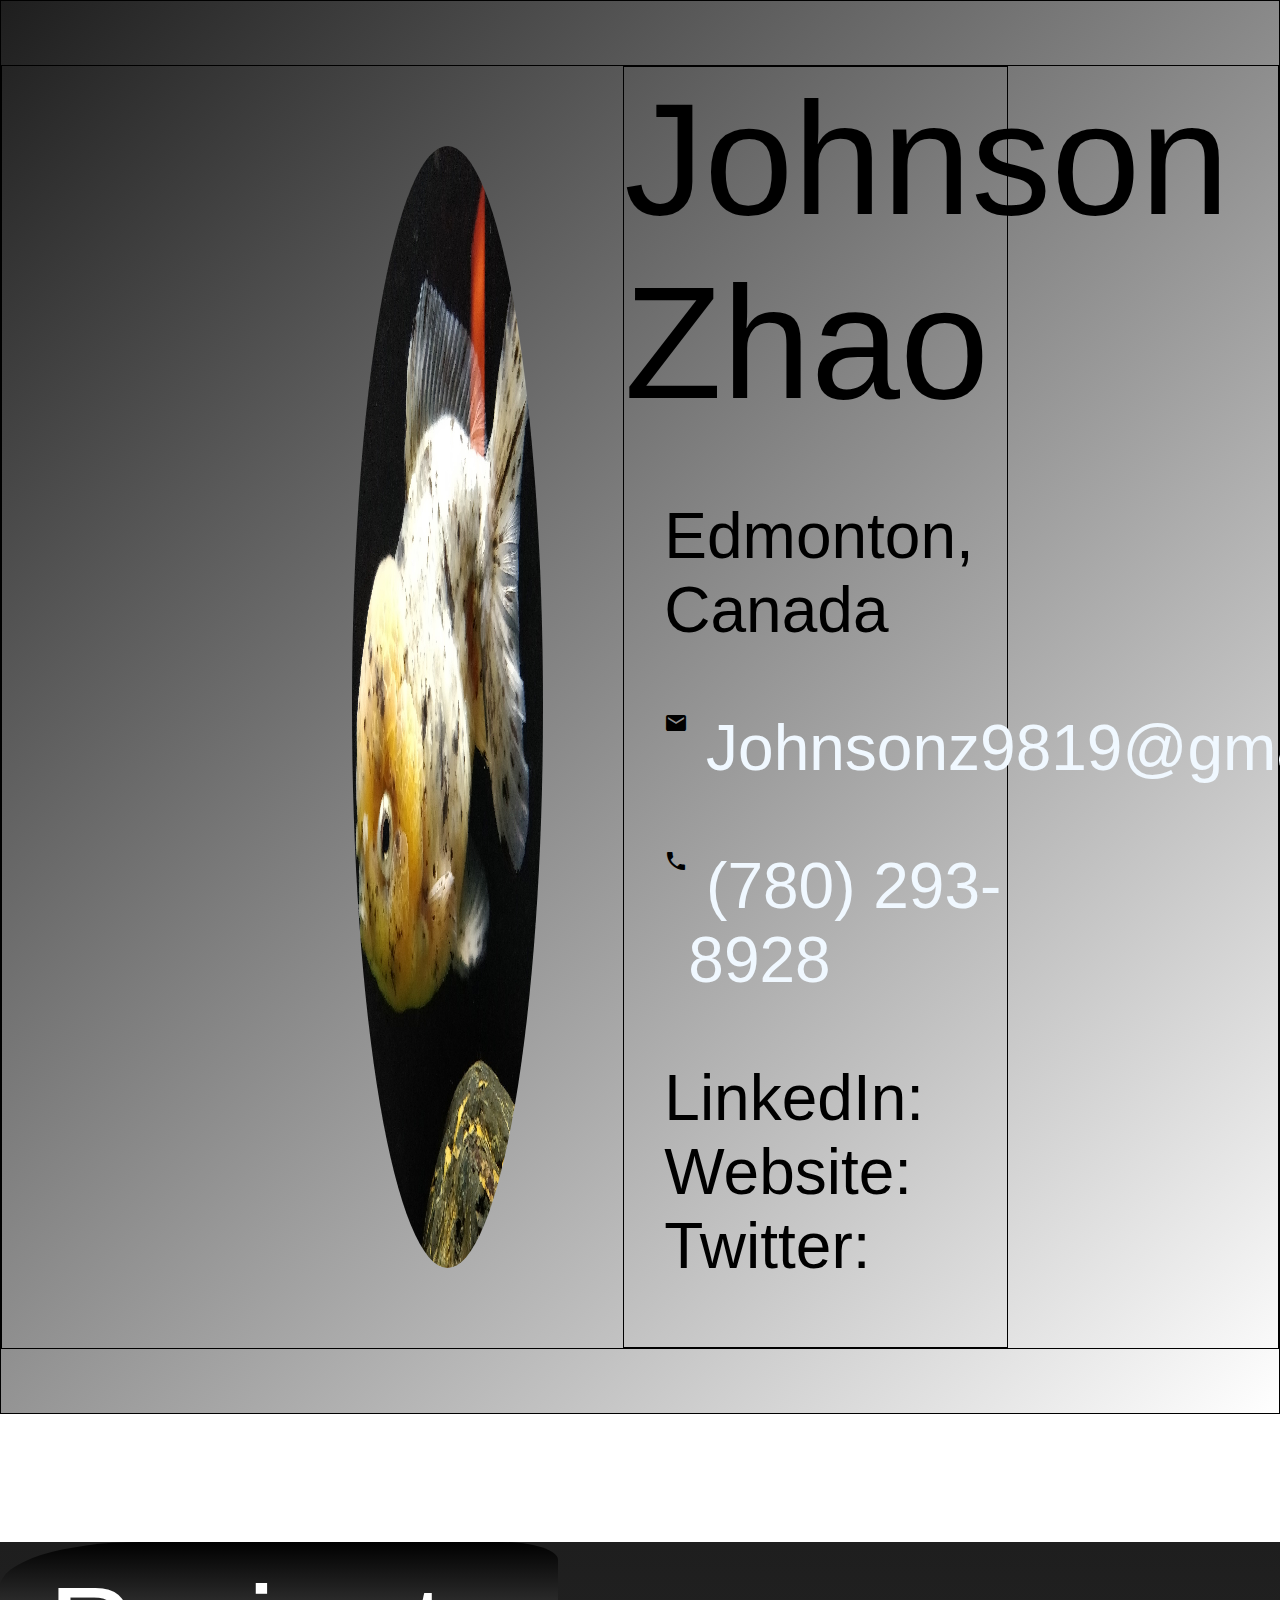
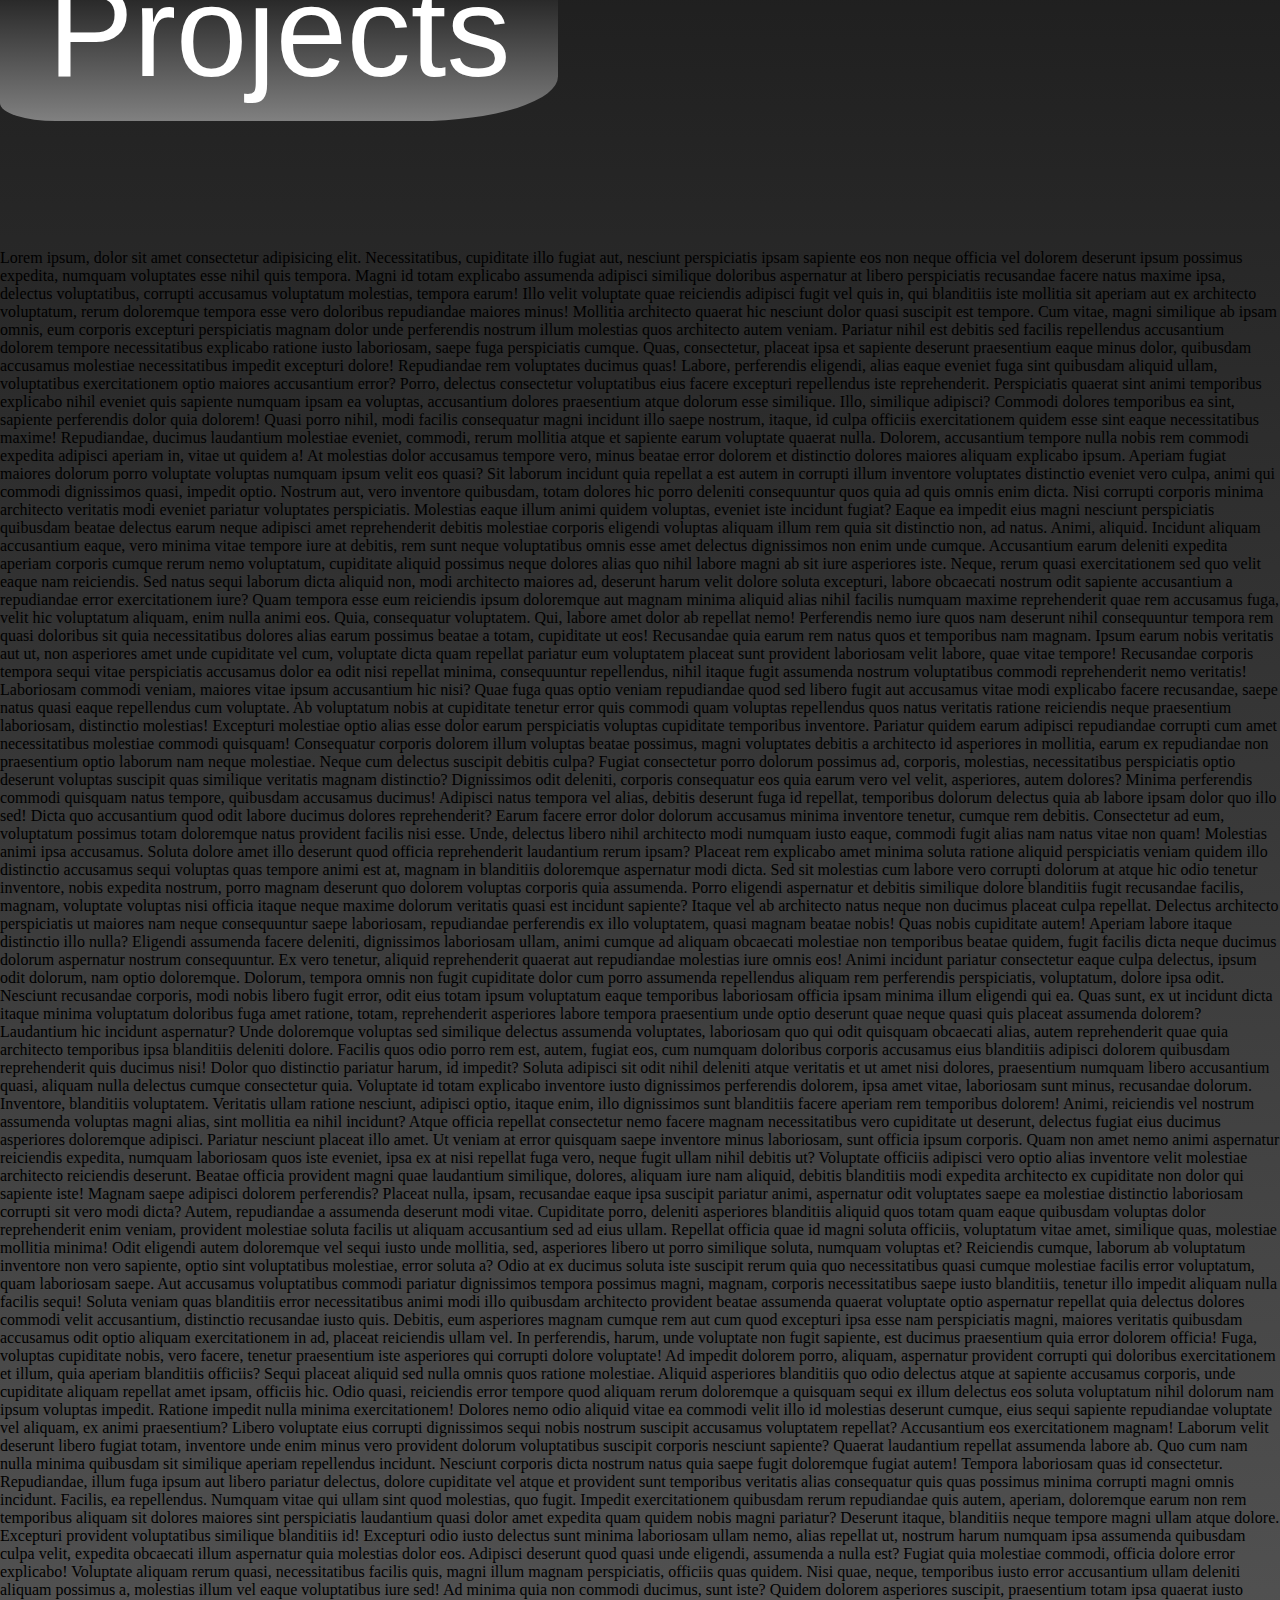
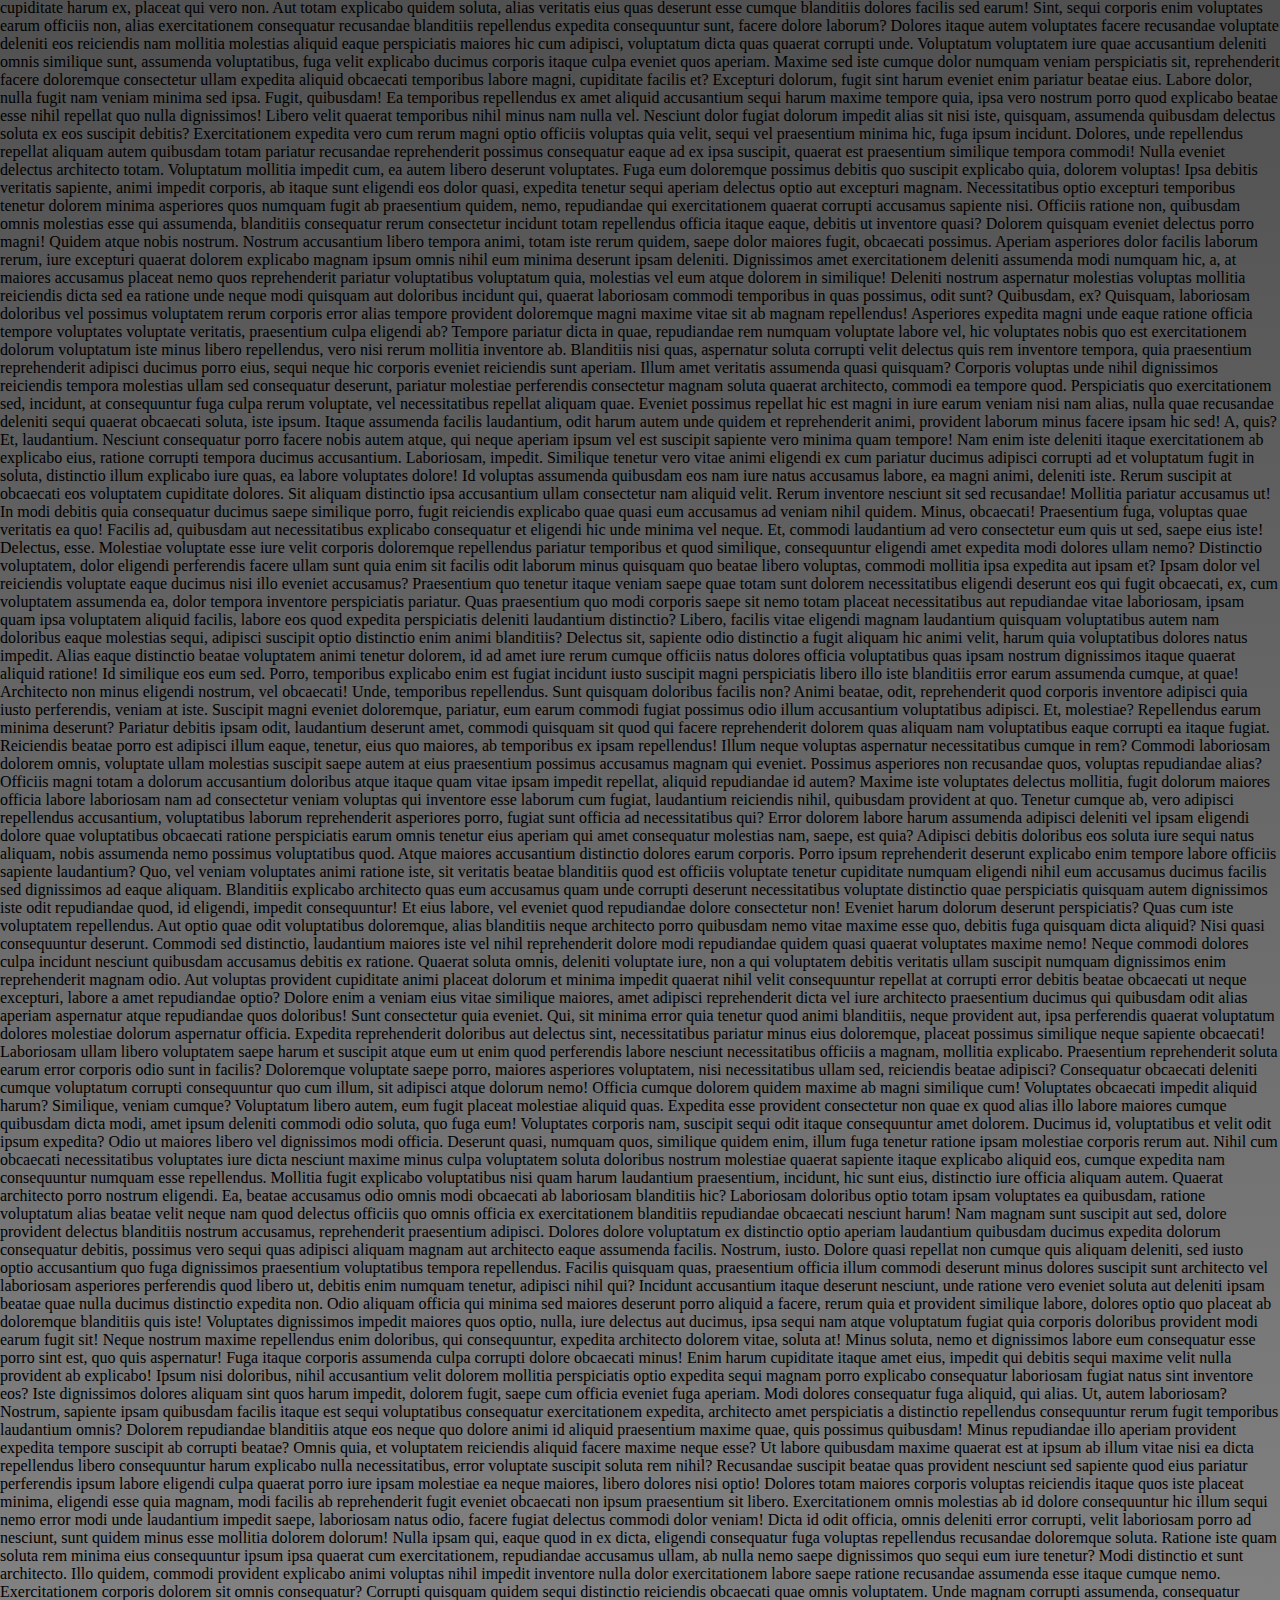
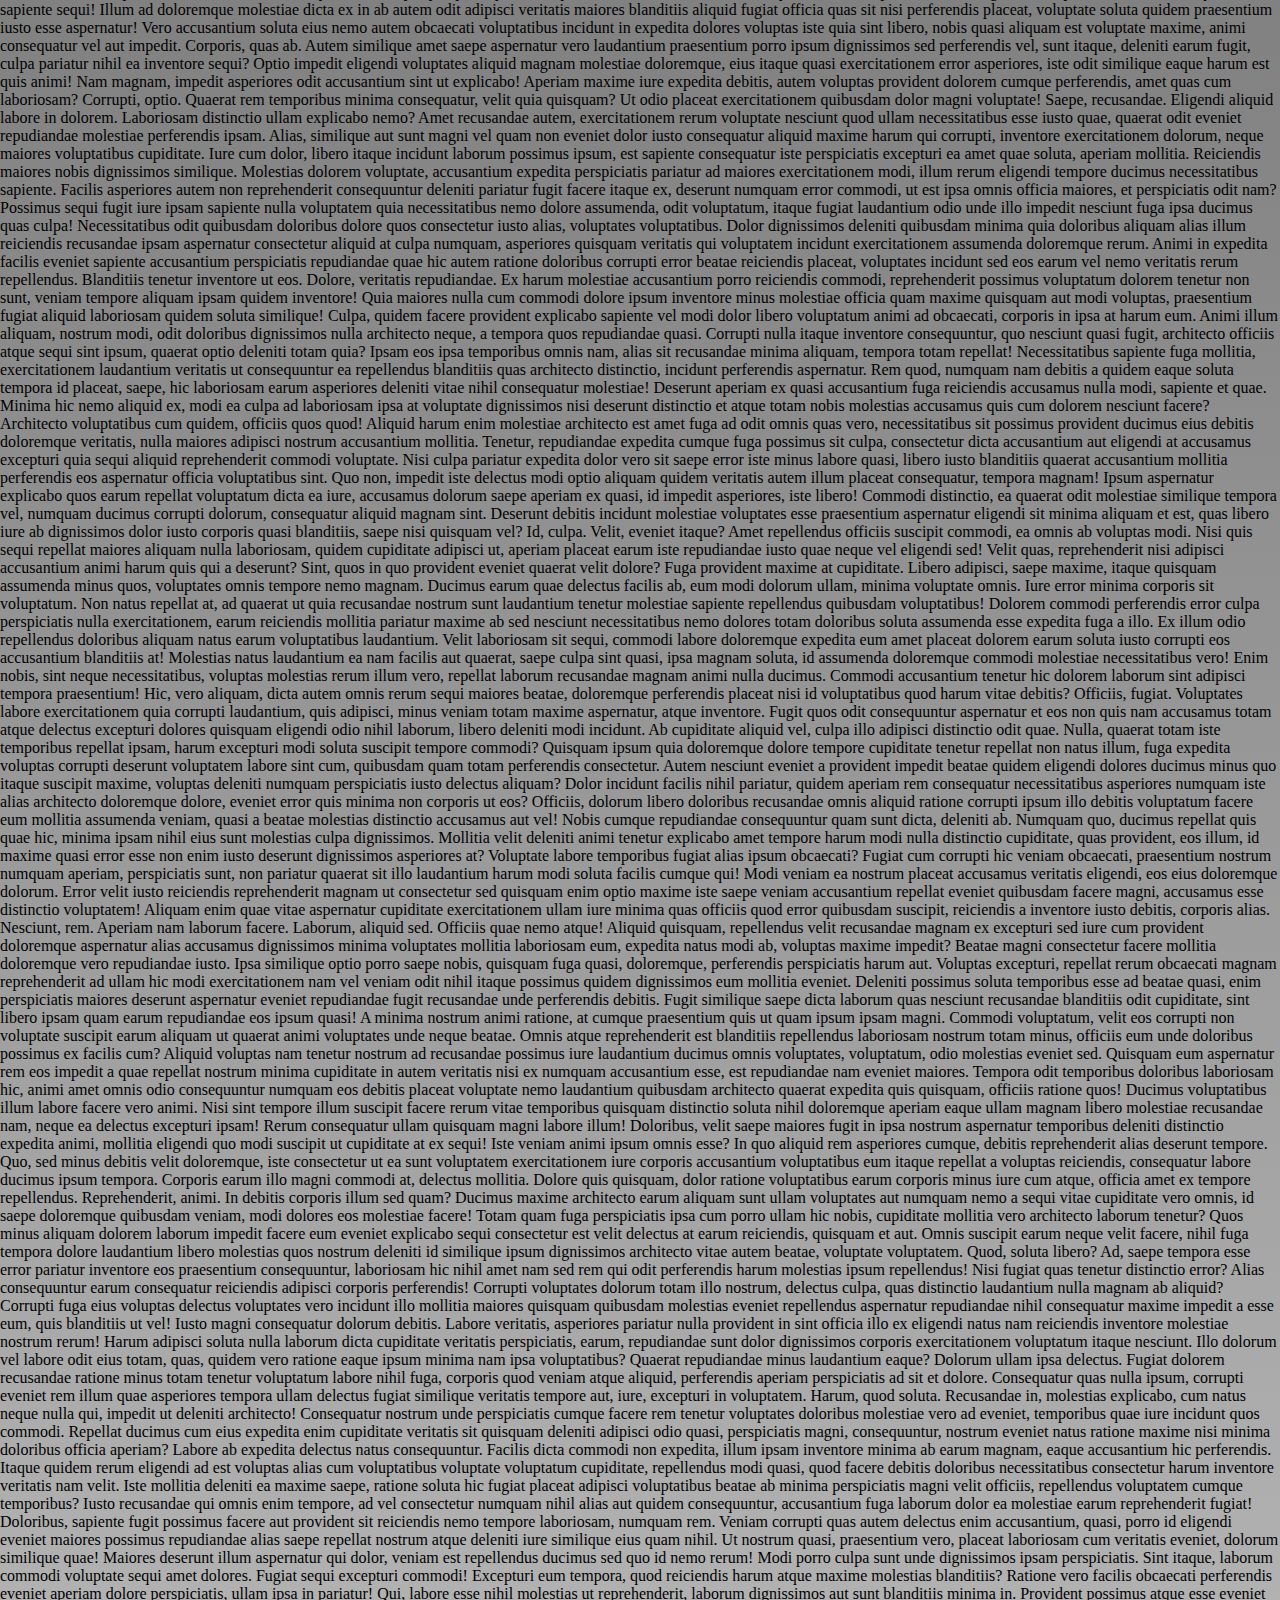
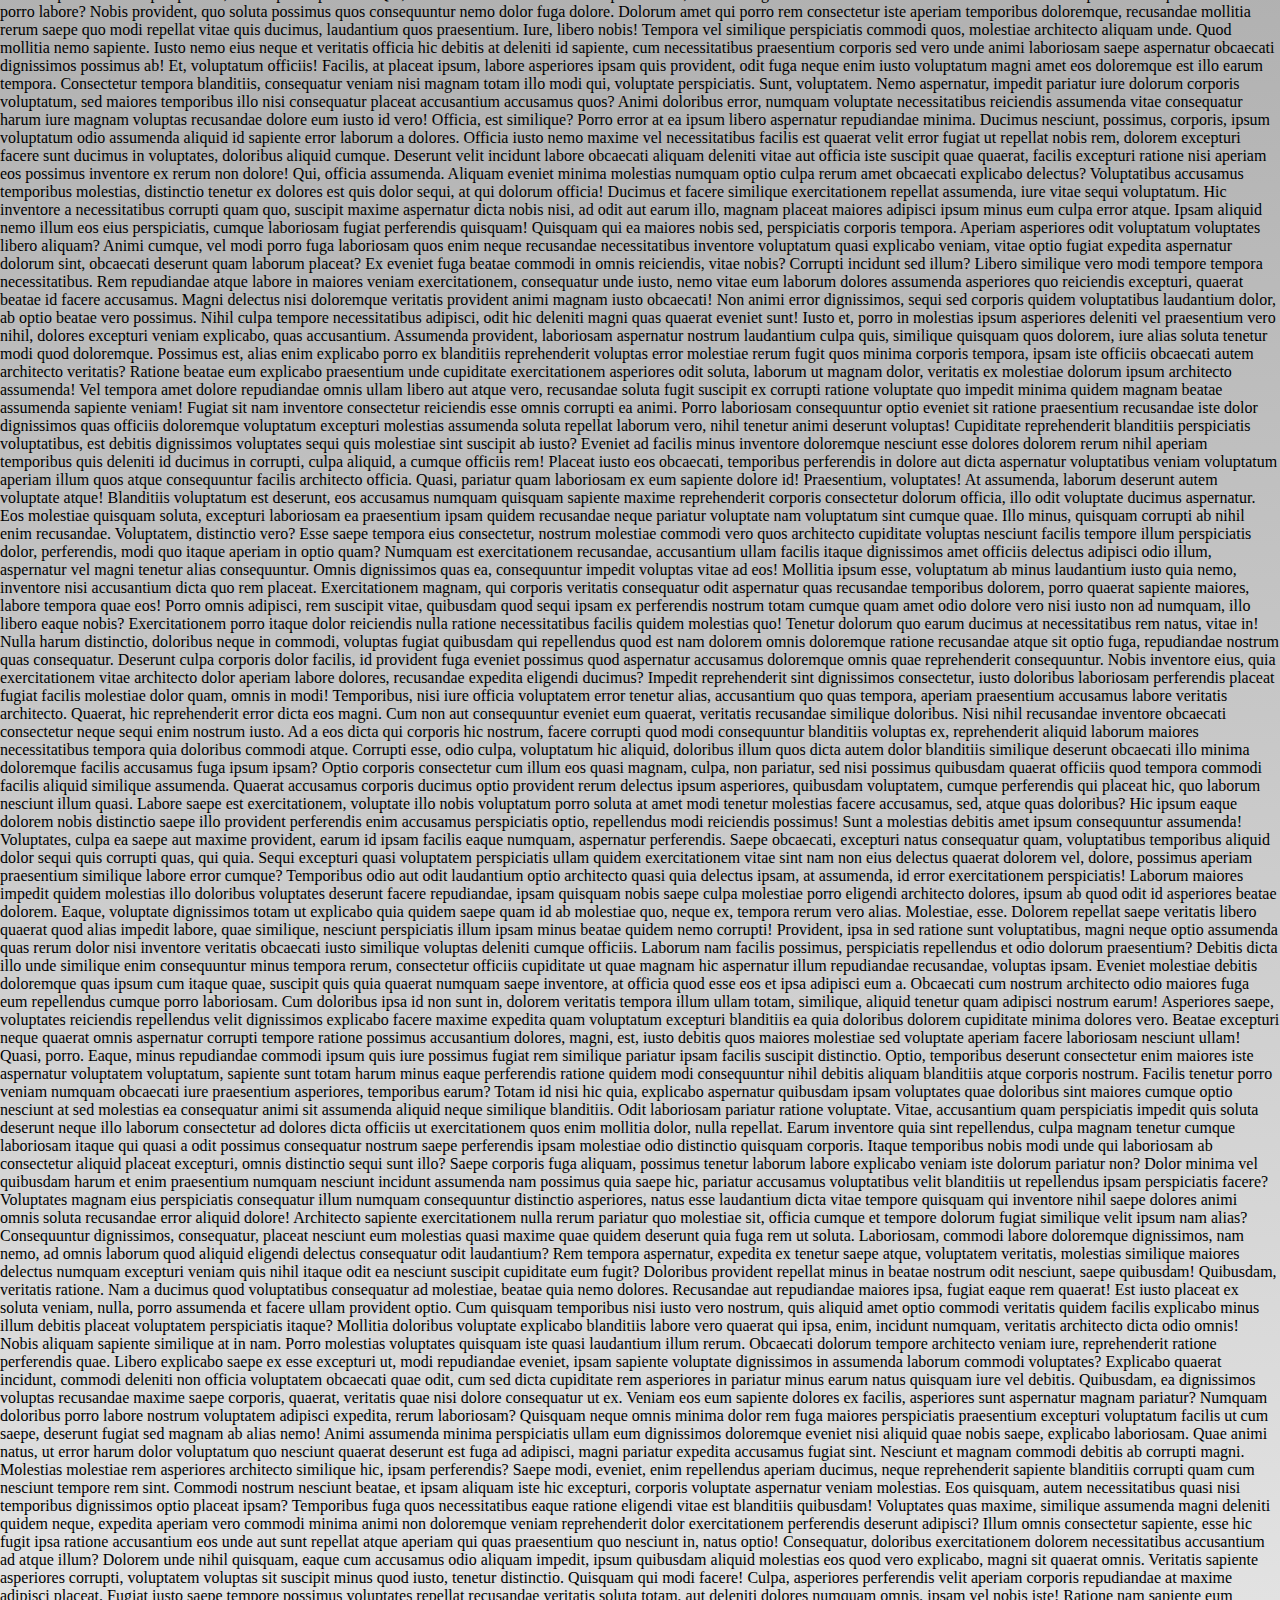
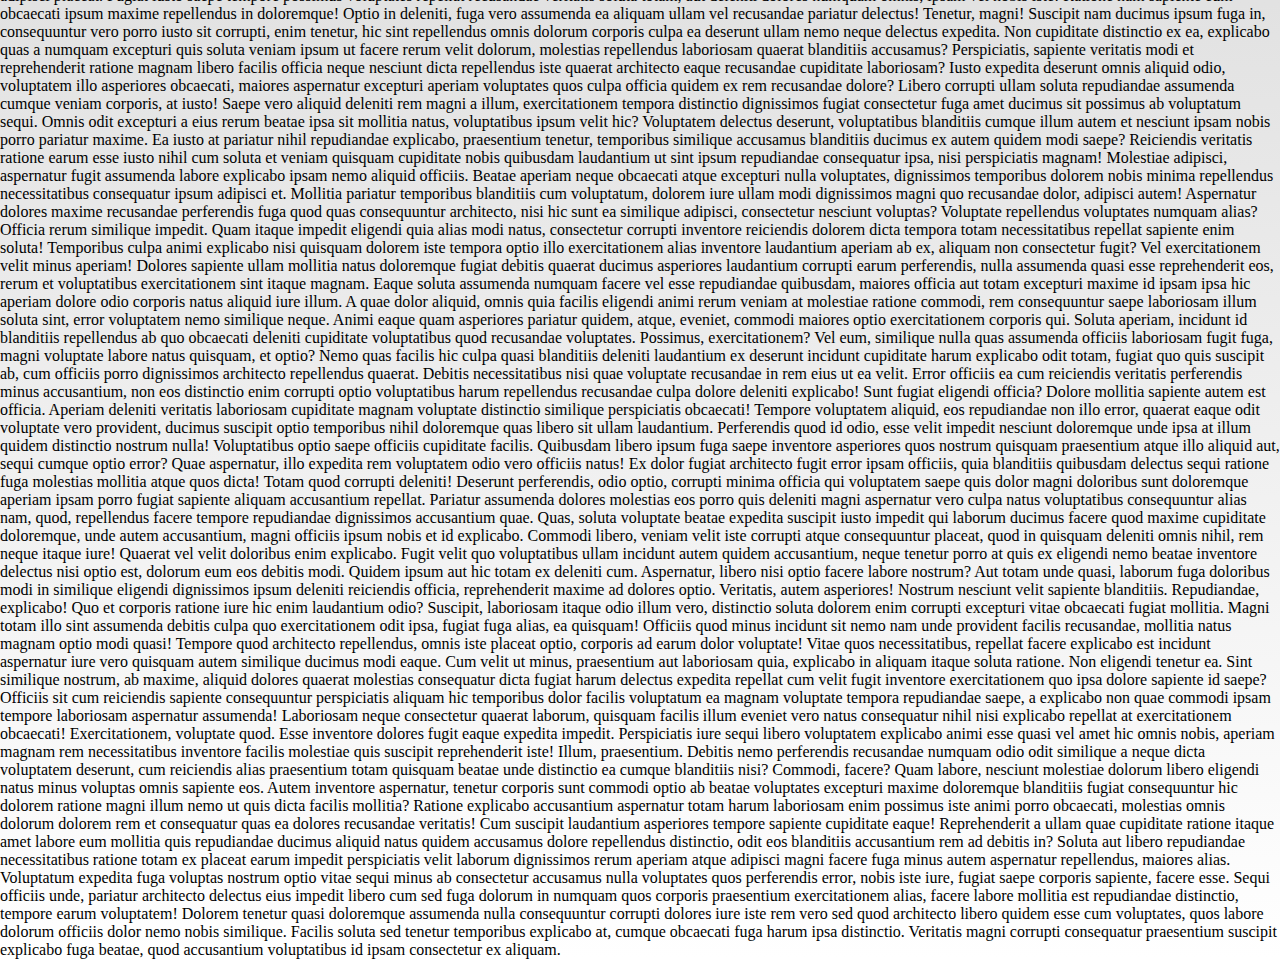
<file: index.html>
<!DOCTYPE html>
<html lang="en">
<head>
    <meta charset="UTF-8">
    <meta http-equiv="X-UA-Compatible" content="IE=edge">
    <meta name="viewport" content="width=device-width, initial-scale=1.0">
    <link rel="stylesheet" href="styles/style.css">
    <link href="https://fonts.googleapis.com/icon?family=Material+Icons"
    rel="stylesheet">
    <title>Index Page</title>
</head>
<body>
    <div class="top_container big-containers  test">
    <div class="top__container-1 test">
        <img class="top__profile-pic" src="images/IMG_20190604_114807.jpg" alt="profile pic">

        <div class="top__personal-info personal-info-font test">
            <div class="top__name">
                Johnson Zhao
            </div>
            <div>
                <ul class="top__contact">
                <li>
                    Edmonton, Canada
                </li>
                <li>
                    <p class="contact-info">
                        <span class="material-icons">email</span> 
                        <a href="mailto: johnsonz9819@gmail.com">&nbspJohnsonz9819@gmail.com</a>
                    </p>
                </li>
                <li>
                    <p class="contact-info">
                        <span class="material-icons">phone</span>
                        <a href="">&nbsp(780) 293-8928</a>
                    </p>
                </li>
                <li>
                    LinkedIn:
                </li>
                <li>
                    Website:
                </li>
                <li> 
                    Twitter:
                </li>
                </ul>
            </div>
        </div>
    </div>
    </div>
    <div class="mid_container big-containers ">
        <p class="rounded-square-1 personal-info-font">
            Projects
        </p>
        <div>
            Lorem ipsum, dolor sit amet consectetur adipisicing elit. Necessitatibus, cupiditate illo fugiat aut, nesciunt perspiciatis ipsam sapiente eos non neque officia vel dolorem deserunt ipsum possimus expedita, numquam voluptates esse nihil quis tempora. Magni id totam explicabo assumenda adipisci similique doloribus aspernatur at libero perspiciatis recusandae facere natus maxime ipsa, delectus voluptatibus, corrupti accusamus voluptatum molestias, tempora earum! Illo velit voluptate quae reiciendis adipisci fugit vel quis in, qui blanditiis iste mollitia sit aperiam aut ex architecto voluptatum, rerum doloremque tempora esse vero doloribus repudiandae maiores minus! Mollitia architecto quaerat hic nesciunt dolor quasi suscipit est tempore. Cum vitae, magni similique ab ipsam omnis, eum corporis excepturi perspiciatis magnam dolor unde perferendis nostrum illum molestias quos architecto autem veniam. Pariatur nihil est debitis sed facilis repellendus accusantium dolorem tempore necessitatibus explicabo ratione iusto laboriosam, saepe fuga perspiciatis cumque. Quas, consectetur, placeat ipsa et sapiente deserunt praesentium eaque minus dolor, quibusdam accusamus molestiae necessitatibus impedit excepturi dolore! Repudiandae rem voluptates ducimus quas! Labore, perferendis eligendi, alias eaque eveniet fuga sint quibusdam aliquid ullam, voluptatibus exercitationem optio maiores accusantium error? Porro, delectus consectetur voluptatibus eius facere excepturi repellendus iste reprehenderit. Perspiciatis quaerat sint animi temporibus explicabo nihil eveniet quis sapiente numquam ipsam ea voluptas, accusantium dolores praesentium atque dolorum esse similique. Illo, similique adipisci? Commodi dolores temporibus ea sint, sapiente perferendis dolor quia dolorem! Quasi porro nihil, modi facilis consequatur magni incidunt illo saepe nostrum, itaque, id culpa officiis exercitationem quidem esse sint eaque necessitatibus maxime! Repudiandae, ducimus laudantium molestiae eveniet, commodi, rerum mollitia atque et sapiente earum voluptate quaerat nulla. Dolorem, accusantium tempore nulla nobis rem commodi expedita adipisci aperiam in, vitae ut quidem a! At molestias dolor accusamus tempore vero, minus beatae error dolorem et distinctio dolores maiores aliquam explicabo ipsum. Aperiam fugiat maiores dolorum porro voluptate voluptas numquam ipsum velit eos quasi? Sit laborum incidunt quia repellat a est autem in corrupti illum inventore voluptates distinctio eveniet vero culpa, animi qui commodi dignissimos quasi, impedit optio. Nostrum aut, vero inventore quibusdam, totam dolores hic porro deleniti consequuntur quos quia ad quis omnis enim dicta. Nisi corrupti corporis minima architecto veritatis modi eveniet pariatur voluptates perspiciatis. Molestias eaque illum animi quidem voluptas, eveniet iste incidunt fugiat? Eaque ea impedit eius magni nesciunt perspiciatis quibusdam beatae delectus earum neque adipisci amet reprehenderit debitis molestiae corporis eligendi voluptas aliquam illum rem quia sit distinctio non, ad natus. Animi, aliquid. Incidunt aliquam accusantium eaque, vero minima vitae tempore iure at debitis, rem sunt neque voluptatibus omnis esse amet delectus dignissimos non enim unde cumque. Accusantium earum deleniti expedita aperiam corporis cumque rerum nemo voluptatum, cupiditate aliquid possimus neque dolores alias quo nihil labore magni ab sit iure asperiores iste. Neque, rerum quasi exercitationem sed quo velit eaque nam reiciendis. Sed natus sequi laborum dicta aliquid non, modi architecto maiores ad, deserunt harum velit dolore soluta excepturi, labore obcaecati nostrum odit sapiente accusantium a repudiandae error exercitationem iure? Quam tempora esse eum reiciendis ipsum doloremque aut magnam minima aliquid alias nihil facilis numquam maxime reprehenderit quae rem accusamus fuga, velit hic voluptatum aliquam, enim nulla animi eos. Quia, consequatur voluptatem. Qui, labore amet dolor ab repellat nemo! Perferendis nemo iure quos nam deserunt nihil consequuntur tempora rem quasi doloribus sit quia necessitatibus dolores alias earum possimus beatae a totam, cupiditate ut eos! Recusandae quia earum rem natus quos et temporibus nam magnam. Ipsum earum nobis veritatis aut ut, non asperiores amet unde cupiditate vel cum, voluptate dicta quam repellat pariatur eum voluptatem placeat sunt provident laboriosam velit labore, quae vitae tempore! Recusandae corporis tempora sequi vitae perspiciatis accusamus dolor ea odit nisi repellat minima, consequuntur repellendus, nihil itaque fugit assumenda nostrum voluptatibus commodi reprehenderit nemo veritatis! Laboriosam commodi veniam, maiores vitae ipsum accusantium hic nisi? Quae fuga quas optio veniam repudiandae quod sed libero fugit aut accusamus vitae modi explicabo facere recusandae, saepe natus quasi eaque repellendus cum voluptate. Ab voluptatum nobis at cupiditate tenetur error quis commodi quam voluptas repellendus quos natus veritatis ratione reiciendis neque praesentium laboriosam, distinctio molestias! Excepturi molestiae optio alias esse dolor earum perspiciatis voluptas cupiditate temporibus inventore. Pariatur quidem earum adipisci repudiandae corrupti cum amet necessitatibus molestiae commodi quisquam! Consequatur corporis dolorem illum voluptas beatae possimus, magni voluptates debitis a architecto id asperiores in mollitia, earum ex repudiandae non praesentium optio laborum nam neque molestiae. Neque cum delectus suscipit debitis culpa? Fugiat consectetur porro dolorum possimus ad, corporis, molestias, necessitatibus perspiciatis optio deserunt voluptas suscipit quas similique veritatis magnam distinctio? Dignissimos odit deleniti, corporis consequatur eos quia earum vero vel velit, asperiores, autem dolores? Minima perferendis commodi quisquam natus tempore, quibusdam accusamus ducimus! Adipisci natus tempora vel alias, debitis deserunt fuga id repellat, temporibus dolorum delectus quia ab labore ipsam dolor quo illo sed! Dicta quo accusantium quod odit labore ducimus dolores reprehenderit? Earum facere error dolor dolorum accusamus minima inventore tenetur, cumque rem debitis. Consectetur ad eum, voluptatum possimus totam doloremque natus provident facilis nisi esse. Unde, delectus libero nihil architecto modi numquam iusto eaque, commodi fugit alias nam natus vitae non quam! Molestias animi ipsa accusamus. Soluta dolore amet illo deserunt quod officia reprehenderit laudantium rerum ipsam? Placeat rem explicabo amet minima soluta ratione aliquid perspiciatis veniam quidem illo distinctio accusamus sequi voluptas quas tempore animi est at, magnam in blanditiis doloremque aspernatur modi dicta. Sed sit molestias cum labore vero corrupti dolorum at atque hic odio tenetur inventore, nobis expedita nostrum, porro magnam deserunt quo dolorem voluptas corporis quia assumenda. Porro eligendi aspernatur et debitis similique dolore blanditiis fugit recusandae facilis, magnam, voluptate voluptas nisi officia itaque neque maxime dolorum veritatis quasi est incidunt sapiente? Itaque vel ab architecto natus neque non ducimus placeat culpa repellat. Delectus architecto perspiciatis ut maiores nam neque consequuntur saepe laboriosam, repudiandae perferendis ex illo voluptatem, quasi magnam beatae nobis! Quas nobis cupiditate autem! Aperiam labore itaque distinctio illo nulla? Eligendi assumenda facere deleniti, dignissimos laboriosam ullam, animi cumque ad aliquam obcaecati molestiae non temporibus beatae quidem, fugit facilis dicta neque ducimus dolorum aspernatur nostrum consequuntur. Ex vero tenetur, aliquid reprehenderit quaerat aut repudiandae molestias iure omnis eos! Animi incidunt pariatur consectetur eaque culpa delectus, ipsum odit dolorum, nam optio doloremque. Dolorum, tempora omnis non fugit cupiditate dolor cum porro assumenda repellendus aliquam rem perferendis perspiciatis, voluptatum, dolore ipsa odit. Nesciunt recusandae corporis, modi nobis libero fugit error, odit eius totam ipsum voluptatum eaque temporibus laboriosam officia ipsam minima illum eligendi qui ea. Quas sunt, ex ut incidunt dicta itaque minima voluptatum doloribus fuga amet ratione, totam, reprehenderit asperiores labore tempora praesentium unde optio deserunt quae neque quasi quis placeat assumenda dolorem? Laudantium hic incidunt aspernatur? Unde doloremque voluptas sed similique delectus assumenda voluptates, laboriosam quo qui odit quisquam obcaecati alias, autem reprehenderit quae quia architecto temporibus ipsa blanditiis deleniti dolore. Facilis quos odio porro rem est, autem, fugiat eos, cum numquam doloribus corporis accusamus eius blanditiis adipisci dolorem quibusdam reprehenderit quis ducimus nisi! Dolor quo distinctio pariatur harum, id impedit? Soluta adipisci sit odit nihil deleniti atque veritatis et ut amet nisi dolores, praesentium numquam libero accusantium quasi, aliquam nulla delectus cumque consectetur quia. Voluptate id totam explicabo inventore iusto dignissimos perferendis dolorem, ipsa amet vitae, laboriosam sunt minus, recusandae dolorum. Inventore, blanditiis voluptatem. Veritatis ullam ratione nesciunt, adipisci optio, itaque enim, illo dignissimos sunt blanditiis facere aperiam rem temporibus dolorem! Animi, reiciendis vel nostrum assumenda voluptas magni alias, sint mollitia ea nihil incidunt? Atque officia repellat consectetur nemo facere magnam necessitatibus vero cupiditate ut deserunt, delectus fugiat eius ducimus asperiores doloremque adipisci. Pariatur nesciunt placeat illo amet. Ut veniam at error quisquam saepe inventore minus laboriosam, sunt officia ipsum corporis. Quam non amet nemo animi aspernatur reiciendis expedita, numquam laboriosam quos iste eveniet, ipsa ex at nisi repellat fuga vero, neque fugit ullam nihil debitis ut? Voluptate officiis adipisci vero optio alias inventore velit molestiae architecto reiciendis deserunt. Beatae officia provident magni quae laudantium similique, dolores, aliquam iure nam aliquid, debitis blanditiis modi expedita architecto ex cupiditate non dolor qui sapiente iste! Magnam saepe adipisci dolorem perferendis? Placeat nulla, ipsam, recusandae eaque ipsa suscipit pariatur animi, aspernatur odit voluptates saepe ea molestiae distinctio laboriosam corrupti sit vero modi dicta? Autem, repudiandae a assumenda deserunt modi vitae. Cupiditate porro, deleniti asperiores blanditiis aliquid quos totam quam eaque quibusdam voluptas dolor reprehenderit enim veniam, provident molestiae soluta facilis ut aliquam accusantium sed ad eius ullam. Repellat officia quae id magni soluta officiis, voluptatum vitae amet, similique quas, molestiae mollitia minima! Odit eligendi autem doloremque vel sequi iusto unde mollitia, sed, asperiores libero ut porro similique soluta, numquam voluptas et? Reiciendis cumque, laborum ab voluptatum inventore non vero sapiente, optio sint voluptatibus molestiae, error soluta a? Odio at ex ducimus soluta iste suscipit rerum quia quo necessitatibus quasi cumque molestiae facilis error voluptatum, quam laboriosam saepe. Aut accusamus voluptatibus commodi pariatur dignissimos tempora possimus magni, magnam, corporis necessitatibus saepe iusto blanditiis, tenetur illo impedit aliquam nulla facilis sequi! Soluta veniam quas blanditiis error necessitatibus animi modi illo quibusdam architecto provident beatae assumenda quaerat voluptate optio aspernatur repellat quia delectus dolores commodi velit accusantium, distinctio recusandae iusto quis. Debitis, eum asperiores magnam cumque rem aut cum quod excepturi ipsa esse nam perspiciatis magni, maiores veritatis quibusdam accusamus odit optio aliquam exercitationem in ad, placeat reiciendis ullam vel. In perferendis, harum, unde voluptate non fugit sapiente, est ducimus praesentium quia error dolorem officia! Fuga, voluptas cupiditate nobis, vero facere, tenetur praesentium iste asperiores qui corrupti dolore voluptate! Ad impedit dolorem porro, aliquam, aspernatur provident corrupti qui doloribus exercitationem et illum, quia aperiam blanditiis officiis? Sequi placeat aliquid sed nulla omnis quos ratione molestiae. Aliquid asperiores blanditiis quo odio delectus atque at sapiente accusamus corporis, unde cupiditate aliquam repellat amet ipsam, officiis hic. Odio quasi, reiciendis error tempore quod aliquam rerum doloremque a quisquam sequi ex illum delectus eos soluta voluptatum nihil dolorum nam ipsum voluptas impedit. Ratione impedit nulla minima exercitationem! Dolores nemo odio aliquid vitae ea commodi velit illo id molestias deserunt cumque, eius sequi sapiente repudiandae voluptate vel aliquam, ex animi praesentium? Libero voluptate eius corrupti dignissimos sequi nobis nostrum suscipit accusamus voluptatem repellat? Accusantium eos exercitationem magnam! Laborum velit deserunt libero fugiat totam, inventore unde enim minus vero provident dolorum voluptatibus suscipit corporis nesciunt sapiente? Quaerat laudantium repellat assumenda labore ab. Quo cum nam nulla minima quibusdam sit similique aperiam repellendus incidunt. Nesciunt corporis dicta nostrum natus quia saepe fugit doloremque fugiat autem! Tempora laboriosam quas id consectetur. Repudiandae, illum fuga ipsum aut libero pariatur delectus, dolore cupiditate vel atque et provident sunt temporibus veritatis alias consequatur quis quas possimus minima corrupti magni omnis incidunt. Facilis, ea repellendus. Numquam vitae qui ullam sint quod molestias, quo fugit. Impedit exercitationem quibusdam rerum repudiandae quis autem, aperiam, doloremque earum non rem temporibus aliquam sit dolores maiores sint perspiciatis laudantium quasi dolor amet expedita quam quidem nobis magni pariatur? Deserunt itaque, blanditiis neque tempore magni ullam atque dolore. Excepturi provident voluptatibus similique blanditiis id! Excepturi odio iusto delectus sunt minima laboriosam ullam nemo, alias repellat ut, nostrum harum numquam ipsa assumenda quibusdam culpa velit, expedita obcaecati illum aspernatur quia molestias dolor eos. Adipisci deserunt quod quasi unde eligendi, assumenda a nulla est? Fugiat quia molestiae commodi, officia dolore error explicabo! Voluptate aliquam rerum quasi, necessitatibus facilis quis, magni illum magnam perspiciatis, officiis quas quidem. Nisi quae, neque, temporibus iusto error accusantium ullam deleniti aliquam possimus a, molestias illum vel eaque voluptatibus iure sed! Ad minima quia non commodi ducimus, sunt iste? Quidem dolorem asperiores suscipit, praesentium totam ipsa quaerat iusto cupiditate harum ex, placeat qui vero non. Aut totam explicabo quidem soluta, alias veritatis eius quas deserunt esse cumque blanditiis dolores facilis sed earum! Sint, sequi corporis enim voluptates earum officiis non, alias exercitationem consequatur recusandae blanditiis repellendus expedita consequuntur sunt, facere dolore laborum? Dolores itaque autem voluptates facere recusandae voluptate deleniti eos reiciendis nam mollitia molestias aliquid eaque perspiciatis maiores hic cum adipisci, voluptatum dicta quas quaerat corrupti unde. Voluptatum voluptatem iure quae accusantium deleniti omnis similique sunt, assumenda voluptatibus, fuga velit explicabo ducimus corporis itaque culpa eveniet quos aperiam. Maxime sed iste cumque dolor numquam veniam perspiciatis sit, reprehenderit facere doloremque consectetur ullam expedita aliquid obcaecati temporibus labore magni, cupiditate facilis et? Excepturi dolorum, fugit sint harum eveniet enim pariatur beatae eius. Labore dolor, nulla fugit nam veniam minima sed ipsa. Fugit, quibusdam! Ea temporibus repellendus ex amet aliquid accusantium sequi harum maxime tempore quia, ipsa vero nostrum porro quod explicabo beatae esse nihil repellat quo nulla dignissimos! Libero velit quaerat temporibus nihil minus nam nulla vel. Nesciunt dolor fugiat dolorum impedit alias sit nisi iste, quisquam, assumenda quibusdam delectus soluta ex eos suscipit debitis? Exercitationem expedita vero cum rerum magni optio officiis voluptas quia velit, sequi vel praesentium minima hic, fuga ipsum incidunt. Dolores, unde repellendus repellat aliquam autem quibusdam totam pariatur recusandae reprehenderit possimus consequatur eaque ad ex ipsa suscipit, quaerat est praesentium similique tempora commodi! Nulla eveniet delectus architecto totam. Voluptatum mollitia impedit cum, ea autem libero deserunt voluptates. Fuga eum doloremque possimus debitis quo suscipit explicabo quia, dolorem voluptas! Ipsa debitis veritatis sapiente, animi impedit corporis, ab itaque sunt eligendi eos dolor quasi, expedita tenetur sequi aperiam delectus optio aut excepturi magnam. Necessitatibus optio excepturi temporibus tenetur dolorem minima asperiores quos numquam fugit ab praesentium quidem, nemo, repudiandae qui exercitationem quaerat corrupti accusamus sapiente nisi. Officiis ratione non, quibusdam omnis molestias esse qui assumenda, blanditiis consequatur rerum consectetur incidunt totam repellendus officia itaque eaque, debitis ut inventore quasi? Dolorem quisquam eveniet delectus porro magni! Quidem atque nobis nostrum. Nostrum accusantium libero tempora animi, totam iste rerum quidem, saepe dolor maiores fugit, obcaecati possimus. Aperiam asperiores dolor facilis laborum rerum, iure excepturi quaerat dolorem explicabo magnam ipsum omnis nihil eum minima deserunt ipsam deleniti. Dignissimos amet exercitationem deleniti assumenda modi numquam hic, a, at maiores accusamus placeat nemo quos reprehenderit pariatur voluptatibus voluptatum quia, molestias vel eum atque dolorem in similique! Deleniti nostrum aspernatur molestias voluptas mollitia reiciendis dicta sed ea ratione unde neque modi quisquam aut doloribus incidunt qui, quaerat laboriosam commodi temporibus in quas possimus, odit sunt? Quibusdam, ex? Quisquam, laboriosam doloribus vel possimus voluptatem rerum corporis error alias tempore provident doloremque magni maxime vitae sit ab magnam repellendus! Asperiores expedita magni unde eaque ratione officia tempore voluptates voluptate veritatis, praesentium culpa eligendi ab? Tempore pariatur dicta in quae, repudiandae rem numquam voluptate labore vel, hic voluptates nobis quo est exercitationem dolorum voluptatum iste minus libero repellendus, vero nisi rerum mollitia inventore ab. Blanditiis nisi quas, aspernatur soluta corrupti velit delectus quis rem inventore tempora, quia praesentium reprehenderit adipisci ducimus porro eius, sequi neque hic corporis eveniet reiciendis sunt aperiam. Illum amet veritatis assumenda quasi quisquam? Corporis voluptas unde nihil dignissimos reiciendis tempora molestias ullam sed consequatur deserunt, pariatur molestiae perferendis consectetur magnam soluta quaerat architecto, commodi ea tempore quod. Perspiciatis quo exercitationem sed, incidunt, at consequuntur fuga culpa rerum voluptate, vel necessitatibus repellat aliquam quae. Eveniet possimus repellat hic est magni in iure earum veniam nisi nam alias, nulla quae recusandae deleniti sequi quaerat obcaecati soluta, iste ipsum. Itaque assumenda facilis laudantium, odit harum autem unde quidem et reprehenderit animi, provident laborum minus facere ipsam hic sed! A, quis? Et, laudantium. Nesciunt consequatur porro facere nobis autem atque, qui neque aperiam ipsum vel est suscipit sapiente vero minima quam tempore! Nam enim iste deleniti itaque exercitationem ab explicabo eius, ratione corrupti tempora ducimus accusantium. Laboriosam, impedit. Similique tenetur vero vitae animi eligendi ex cum pariatur ducimus adipisci corrupti ad et voluptatum fugit in soluta, distinctio illum explicabo iure quas, ea labore voluptates dolore! Id voluptas assumenda quibusdam eos nam iure natus accusamus labore, ea magni animi, deleniti iste. Rerum suscipit at obcaecati eos voluptatem cupiditate dolores. Sit aliquam distinctio ipsa accusantium ullam consectetur nam aliquid velit. Rerum inventore nesciunt sit sed recusandae! Mollitia pariatur accusamus ut! In modi debitis quia consequatur ducimus saepe similique porro, fugit reiciendis explicabo quae quasi eum accusamus ad veniam nihil quidem. Minus, obcaecati! Praesentium fuga, voluptas quae veritatis ea quo! Facilis ad, quibusdam aut necessitatibus explicabo consequatur et eligendi hic unde minima vel neque. Et, commodi laudantium ad vero consectetur eum quis ut sed, saepe eius iste! Delectus, esse. Molestiae voluptate esse iure velit corporis doloremque repellendus pariatur temporibus et quod similique, consequuntur eligendi amet expedita modi dolores ullam nemo? Distinctio voluptatem, dolor eligendi perferendis facere ullam sunt quia enim sit facilis odit laborum minus quisquam quo beatae libero voluptas, commodi mollitia ipsa expedita aut ipsam et? Ipsam dolor vel reiciendis voluptate eaque ducimus nisi illo eveniet accusamus? Praesentium quo tenetur itaque veniam saepe quae totam sunt dolorem necessitatibus eligendi deserunt eos qui fugit obcaecati, ex, cum voluptatem assumenda ea, dolor tempora inventore perspiciatis pariatur. Quas praesentium quo modi corporis saepe sit nemo totam placeat necessitatibus aut repudiandae vitae laboriosam, ipsam quam ipsa voluptatem aliquid facilis, labore eos quod expedita perspiciatis deleniti laudantium distinctio? Libero, facilis vitae eligendi magnam laudantium quisquam voluptatibus autem nam doloribus eaque molestias sequi, adipisci suscipit optio distinctio enim animi blanditiis? Delectus sit, sapiente odio distinctio a fugit aliquam hic animi velit, harum quia voluptatibus dolores natus impedit. Alias eaque distinctio beatae voluptatem animi tenetur dolorem, id ad amet iure rerum cumque officiis natus dolores officia voluptatibus quas ipsam nostrum dignissimos itaque quaerat aliquid ratione! Id similique eos eum sed. Porro, temporibus explicabo enim est fugiat incidunt iusto suscipit magni perspiciatis libero illo iste blanditiis error earum assumenda cumque, at quae! Architecto non minus eligendi nostrum, vel obcaecati! Unde, temporibus repellendus. Sunt quisquam doloribus facilis non? Animi beatae, odit, reprehenderit quod corporis inventore adipisci quia iusto perferendis, veniam at iste. Suscipit magni eveniet doloremque, pariatur, eum earum commodi fugiat possimus odio illum accusantium voluptatibus adipisci. Et, molestiae? Repellendus earum minima deserunt? Pariatur debitis ipsam odit, laudantium deserunt amet, commodi quisquam sit quod qui facere reprehenderit dolorem quas aliquam nam voluptatibus eaque corrupti ea itaque fugiat. Reiciendis beatae porro est adipisci illum eaque, tenetur, eius quo maiores, ab temporibus ex ipsam repellendus! Illum neque voluptas aspernatur necessitatibus cumque in rem? Commodi laboriosam dolorem omnis, voluptate ullam molestias suscipit saepe autem at eius praesentium possimus accusamus magnam qui eveniet. Possimus asperiores non recusandae quos, voluptas repudiandae alias? Officiis magni totam a dolorum accusantium doloribus atque itaque quam vitae ipsam impedit repellat, aliquid repudiandae id autem? Maxime iste voluptates delectus mollitia, fugit dolorum maiores officia labore laboriosam nam ad consectetur veniam voluptas qui inventore esse laborum cum fugiat, laudantium reiciendis nihil, quibusdam provident at quo. Tenetur cumque ab, vero adipisci repellendus accusantium, voluptatibus laborum reprehenderit asperiores porro, fugiat sunt officia ad necessitatibus qui? Error dolorem labore harum assumenda adipisci deleniti vel ipsam eligendi dolore quae voluptatibus obcaecati ratione perspiciatis earum omnis tenetur eius aperiam qui amet consequatur molestias nam, saepe, est quia? Adipisci debitis doloribus eos soluta iure sequi natus aliquam, nobis assumenda nemo possimus voluptatibus quod. Atque maiores accusantium distinctio dolores earum corporis. Porro ipsum reprehenderit deserunt explicabo enim tempore labore officiis sapiente laudantium? Quo, vel veniam voluptates animi ratione iste, sit veritatis beatae blanditiis quod est officiis voluptate tenetur cupiditate numquam eligendi nihil eum accusamus ducimus facilis sed dignissimos ad eaque aliquam. Blanditiis explicabo architecto quas eum accusamus quam unde corrupti deserunt necessitatibus voluptate distinctio quae perspiciatis quisquam autem dignissimos iste odit repudiandae quod, id eligendi, impedit consequuntur! Et eius labore, vel eveniet quod repudiandae dolore consectetur non! Eveniet harum dolorum deserunt perspiciatis? Quas cum iste voluptatem repellendus. Aut optio quae odit voluptatibus doloremque, alias blanditiis neque architecto porro quibusdam nemo vitae maxime esse quo, debitis fuga quisquam dicta aliquid? Nisi quasi consequuntur deserunt. Commodi sed distinctio, laudantium maiores iste vel nihil reprehenderit dolore modi repudiandae quidem quasi quaerat voluptates maxime nemo! Neque commodi dolores culpa incidunt nesciunt quibusdam accusamus debitis ex ratione. Quaerat soluta omnis, deleniti voluptate iure, non a qui voluptatem debitis veritatis ullam suscipit numquam dignissimos enim reprehenderit magnam odio. Aut voluptas provident cupiditate animi placeat dolorum et minima impedit quaerat nihil velit consequuntur repellat at corrupti error debitis beatae obcaecati ut neque excepturi, labore a amet repudiandae optio? Dolore enim a veniam eius vitae similique maiores, amet adipisci reprehenderit dicta vel iure architecto praesentium ducimus qui quibusdam odit alias aperiam aspernatur atque repudiandae quos doloribus! Sunt consectetur quia eveniet. Qui, sit minima error quia tenetur quod animi blanditiis, neque provident aut, ipsa perferendis quaerat voluptatum dolores molestiae dolorum aspernatur officia. Expedita reprehenderit doloribus aut delectus sint, necessitatibus pariatur minus eius doloremque, placeat possimus similique neque sapiente obcaecati! Laboriosam ullam libero voluptatem saepe harum et suscipit atque eum ut enim quod perferendis labore nesciunt necessitatibus officiis a magnam, mollitia explicabo. Praesentium reprehenderit soluta earum error corporis odio sunt in facilis? Doloremque voluptate saepe porro, maiores asperiores voluptatem, nisi necessitatibus ullam sed, reiciendis beatae adipisci? Consequatur obcaecati deleniti cumque voluptatum corrupti consequuntur quo cum illum, sit adipisci atque dolorum nemo! Officia cumque dolorem quidem maxime ab magni similique cum! Voluptates obcaecati impedit aliquid harum? Similique, veniam cumque? Voluptatum libero autem, eum fugit placeat molestiae aliquid quas. Expedita esse provident consectetur non quae ex quod alias illo labore maiores cumque quibusdam dicta modi, amet ipsum deleniti commodi odio soluta, quo fuga eum! Voluptates corporis nam, suscipit sequi odit itaque consequuntur amet dolorem. Ducimus id, voluptatibus et velit odit ipsum expedita? Odio ut maiores libero vel dignissimos modi officia. Deserunt quasi, numquam quos, similique quidem enim, illum fuga tenetur ratione ipsam molestiae corporis rerum aut. Nihil cum obcaecati necessitatibus voluptates iure dicta nesciunt maxime minus culpa voluptatem soluta doloribus nostrum molestiae quaerat sapiente itaque explicabo aliquid eos, cumque expedita nam consequuntur numquam esse repellendus. Mollitia fugit explicabo voluptatibus nisi quam harum laudantium praesentium, incidunt, hic sunt eius, distinctio iure officia aliquam autem. Quaerat architecto porro nostrum eligendi. Ea, beatae accusamus odio omnis modi obcaecati ab laboriosam blanditiis hic? Laboriosam doloribus optio totam ipsam voluptates ea quibusdam, ratione voluptatum alias beatae velit neque nam quod delectus officiis quo omnis officia ex exercitationem blanditiis repudiandae obcaecati nesciunt harum! Nam magnam sunt suscipit aut sed, dolore provident delectus blanditiis nostrum accusamus, reprehenderit praesentium adipisci. Dolores dolore voluptatum ex distinctio optio aperiam laudantium quibusdam ducimus expedita dolorum consequatur debitis, possimus vero sequi quas adipisci aliquam magnam aut architecto eaque assumenda facilis. Nostrum, iusto. Dolore quasi repellat non cumque quis aliquam deleniti, sed iusto optio accusantium quo fuga dignissimos praesentium voluptatibus tempora repellendus. Facilis quisquam quas, praesentium officia illum commodi deserunt minus dolores suscipit sunt architecto vel laboriosam asperiores perferendis quod libero ut, debitis enim numquam tenetur, adipisci nihil qui? Incidunt accusantium itaque deserunt nesciunt, unde ratione vero eveniet soluta aut deleniti ipsam beatae quae nulla ducimus distinctio expedita non. Odio aliquam officia qui minima sed maiores deserunt porro aliquid a facere, rerum quia et provident similique labore, dolores optio quo placeat ab doloremque blanditiis quis iste! Voluptates dignissimos impedit maiores quos optio, nulla, iure delectus aut ducimus, ipsa sequi nam atque voluptatum fugiat quia corporis doloribus provident modi earum fugit sit! Neque nostrum maxime repellendus enim doloribus, qui consequuntur, expedita architecto dolorem vitae, soluta at! Minus soluta, nemo et dignissimos labore eum consequatur esse porro sint est, quo quis aspernatur! Fuga itaque corporis assumenda culpa corrupti dolore obcaecati minus! Enim harum cupiditate itaque amet eius, impedit qui debitis sequi maxime velit nulla provident ab explicabo! Ipsum nisi doloribus, nihil accusantium velit dolorem mollitia perspiciatis optio expedita sequi magnam porro explicabo consequatur laboriosam fugiat natus sint inventore eos? Iste dignissimos dolores aliquam sint quos harum impedit, dolorem fugit, saepe cum officia eveniet fuga aperiam. Modi dolores consequatur fuga aliquid, qui alias. Ut, autem laboriosam? Nostrum, sapiente ipsam quibusdam facilis itaque est sequi voluptatibus consequatur exercitationem expedita, architecto amet perspiciatis a distinctio repellendus consequuntur rerum fugit temporibus laudantium omnis? Dolorem repudiandae blanditiis atque eos neque quo dolore animi id aliquid praesentium maxime quae, quis possimus quibusdam! Minus repudiandae illo aperiam provident expedita tempore suscipit ab corrupti beatae? Omnis quia, et voluptatem reiciendis aliquid facere maxime neque esse? Ut labore quibusdam maxime quaerat est at ipsum ab illum vitae nisi ea dicta repellendus libero consequuntur harum explicabo nulla necessitatibus, error voluptate suscipit soluta rem nihil? Recusandae suscipit beatae quas provident nesciunt sed sapiente quod eius pariatur perferendis ipsum labore eligendi culpa quaerat porro iure ipsam molestiae ea neque maiores, libero dolores nisi optio! Dolores totam maiores corporis voluptas reiciendis itaque quos iste placeat minima, eligendi esse quia magnam, modi facilis ab reprehenderit fugit eveniet obcaecati non ipsum praesentium sit libero. Exercitationem omnis molestias ab id dolore consequuntur hic illum sequi nemo error modi unde laudantium impedit saepe, laboriosam natus odio, facere fugiat delectus commodi dolor veniam! Dicta id odit officia, omnis deleniti error corrupti, velit laboriosam porro ad nesciunt, sunt quidem minus esse mollitia dolorem dolorum! Nulla ipsam qui, eaque quod in ex dicta, eligendi consequatur fuga voluptas repellendus recusandae doloremque soluta. Ratione iste quam soluta rem minima eius consequuntur ipsum ipsa quaerat cum exercitationem, repudiandae accusamus ullam, ab nulla nemo saepe dignissimos quo sequi eum iure tenetur? Modi distinctio et sunt architecto. Illo quidem, commodi provident explicabo animi voluptas nihil impedit inventore nulla dolor exercitationem labore saepe ratione recusandae assumenda esse itaque cumque nemo. Exercitationem corporis dolorem sit omnis consequatur? Corrupti quisquam quidem sequi distinctio reiciendis obcaecati quae omnis voluptatem. Unde magnam corrupti assumenda, consequatur sapiente sequi! Illum ad doloremque molestiae dicta ex in ab autem odit adipisci veritatis maiores blanditiis aliquid fugiat officia quas sit nisi perferendis placeat, voluptate soluta quidem praesentium iusto esse aspernatur! Vero accusantium soluta eius nemo autem obcaecati voluptatibus incidunt in expedita dolores voluptas iste quia sint libero, nobis quasi aliquam est voluptate maxime, animi consequatur vel aut impedit. Corporis, quas ab. Autem similique amet saepe aspernatur vero laudantium praesentium porro ipsum dignissimos sed perferendis vel, sunt itaque, deleniti earum fugit, culpa pariatur nihil ea inventore sequi? Optio impedit eligendi voluptates aliquid magnam molestiae doloremque, eius itaque quasi exercitationem error asperiores, iste odit similique eaque harum est quis animi! Nam magnam, impedit asperiores odit accusantium sint ut explicabo! Aperiam maxime iure expedita debitis, autem voluptas provident dolorem cumque perferendis, amet quas cum laboriosam? Corrupti, optio. Quaerat rem temporibus minima consequatur, velit quia quisquam? Ut odio placeat exercitationem quibusdam dolor magni voluptate! Saepe, recusandae. Eligendi aliquid labore in dolorem. Laboriosam distinctio ullam explicabo nemo? Amet recusandae autem, exercitationem rerum voluptate nesciunt quod ullam necessitatibus esse iusto quae, quaerat odit eveniet repudiandae molestiae perferendis ipsam. Alias, similique aut sunt magni vel quam non eveniet dolor iusto consequatur aliquid maxime harum qui corrupti, inventore exercitationem dolorum, neque maiores voluptatibus cupiditate. Iure cum dolor, libero itaque incidunt laborum possimus ipsum, est sapiente consequatur iste perspiciatis excepturi ea amet quae soluta, aperiam mollitia. Reiciendis maiores nobis dignissimos similique. Molestias dolorem voluptate, accusantium expedita perspiciatis pariatur ad maiores exercitationem modi, illum rerum eligendi tempore ducimus necessitatibus sapiente. Facilis asperiores autem non reprehenderit consequuntur deleniti pariatur fugit facere itaque ex, deserunt numquam error commodi, ut est ipsa omnis officia maiores, et perspiciatis odit nam? Possimus sequi fugit iure ipsam sapiente nulla voluptatem quia necessitatibus nemo dolore assumenda, odit voluptatum, itaque fugiat laudantium odio unde illo impedit nesciunt fuga ipsa ducimus quas culpa! Necessitatibus odit quibusdam doloribus dolore quos consectetur iusto alias, voluptates voluptatibus. Dolor dignissimos deleniti quibusdam minima quia doloribus aliquam alias illum reiciendis recusandae ipsam aspernatur consectetur aliquid at culpa numquam, asperiores quisquam veritatis qui voluptatem incidunt exercitationem assumenda doloremque rerum. Animi in expedita facilis eveniet sapiente accusantium perspiciatis repudiandae quae hic autem ratione doloribus corrupti error beatae reiciendis placeat, voluptates incidunt sed eos earum vel nemo veritatis rerum repellendus. Blanditiis tenetur inventore ut eos. Dolore, veritatis repudiandae. Ex harum molestiae accusantium porro reiciendis commodi, reprehenderit possimus voluptatum dolorem tenetur non sunt, veniam tempore aliquam ipsam quidem inventore! Quia maiores nulla cum commodi dolore ipsum inventore minus molestiae officia quam maxime quisquam aut modi voluptas, praesentium fugiat aliquid laboriosam quidem soluta similique! Culpa, quidem facere provident explicabo sapiente vel modi dolor libero voluptatum animi ad obcaecati, corporis in ipsa at harum eum. Animi illum aliquam, nostrum modi, odit doloribus dignissimos nulla architecto neque, a tempora quos repudiandae quasi. Corrupti nulla itaque inventore consequuntur, quo nesciunt quasi fugit, architecto officiis atque sequi sint ipsum, quaerat optio deleniti totam quia? Ipsam eos ipsa temporibus omnis nam, alias sit recusandae minima aliquam, tempora totam repellat! Necessitatibus sapiente fuga mollitia, exercitationem laudantium veritatis ut consequuntur ea repellendus blanditiis quas architecto distinctio, incidunt perferendis aspernatur. Rem quod, numquam nam debitis a quidem eaque soluta tempora id placeat, saepe, hic laboriosam earum asperiores deleniti vitae nihil consequatur molestiae! Deserunt aperiam ex quasi accusantium fuga reiciendis accusamus nulla modi, sapiente et quae. Minima hic nemo aliquid ex, modi ea culpa ad laboriosam ipsa at voluptate dignissimos nisi deserunt distinctio et atque totam nobis molestias accusamus quis cum dolorem nesciunt facere? Architecto voluptatibus cum quidem, officiis quos quod! Aliquid harum enim molestiae architecto est amet fuga ad odit omnis quas vero, necessitatibus sit possimus provident ducimus eius debitis doloremque veritatis, nulla maiores adipisci nostrum accusantium mollitia. Tenetur, repudiandae expedita cumque fuga possimus sit culpa, consectetur dicta accusantium aut eligendi at accusamus excepturi quia sequi aliquid reprehenderit commodi voluptate. Nisi culpa pariatur expedita dolor vero sit saepe error iste minus labore quasi, libero iusto blanditiis quaerat accusantium mollitia perferendis eos aspernatur officia voluptatibus sint. Quo non, impedit iste delectus modi optio aliquam quidem veritatis autem illum placeat consequatur, tempora magnam! Ipsum aspernatur explicabo quos earum repellat voluptatum dicta ea iure, accusamus dolorum saepe aperiam ex quasi, id impedit asperiores, iste libero! Commodi distinctio, ea quaerat odit molestiae similique tempora vel, numquam ducimus corrupti dolorum, consequatur aliquid magnam sint. Deserunt debitis incidunt molestiae voluptates esse praesentium aspernatur eligendi sit minima aliquam et est, quas libero iure ab dignissimos dolor iusto corporis quasi blanditiis, saepe nisi quisquam vel? Id, culpa. Velit, eveniet itaque? Amet repellendus officiis suscipit commodi, ea omnis ab voluptas modi. Nisi quis sequi repellat maiores aliquam nulla laboriosam, quidem cupiditate adipisci ut, aperiam placeat earum iste repudiandae iusto quae neque vel eligendi sed! Velit quas, reprehenderit nisi adipisci accusantium animi harum quis qui a deserunt? Sint, quos in quo provident eveniet quaerat velit dolore? Fuga provident maxime at cupiditate. Libero adipisci, saepe maxime, itaque quisquam assumenda minus quos, voluptates omnis tempore nemo magnam. Ducimus earum quae delectus facilis ab, eum modi dolorum ullam, minima voluptate omnis. Iure error minima corporis sit voluptatum. Non natus repellat at, ad quaerat ut quia recusandae nostrum sunt laudantium tenetur molestiae sapiente repellendus quibusdam voluptatibus! Dolorem commodi perferendis error culpa perspiciatis nulla exercitationem, earum reiciendis mollitia pariatur maxime ab sed nesciunt necessitatibus nemo dolores totam doloribus soluta assumenda esse expedita fuga a illo. Ex illum odio repellendus doloribus aliquam natus earum voluptatibus laudantium. Velit laboriosam sit sequi, commodi labore doloremque expedita eum amet placeat dolorem earum soluta iusto corrupti eos accusantium blanditiis at! Molestias natus laudantium ea nam facilis aut quaerat, saepe culpa sint quasi, ipsa magnam soluta, id assumenda doloremque commodi molestiae necessitatibus vero! Enim nobis, sint neque necessitatibus, voluptas molestias rerum illum vero, repellat laborum recusandae magnam animi nulla ducimus. Commodi accusantium tenetur hic dolorem laborum sint adipisci tempora praesentium! Hic, vero aliquam, dicta autem omnis rerum sequi maiores beatae, doloremque perferendis placeat nisi id voluptatibus quod harum vitae debitis? Officiis, fugiat. Voluptates labore exercitationem quia corrupti laudantium, quis adipisci, minus veniam totam maxime aspernatur, atque inventore. Fugit quos odit consequuntur aspernatur et eos non quis nam accusamus totam atque delectus excepturi dolores quisquam eligendi odio nihil laborum, libero deleniti modi incidunt. Ab cupiditate aliquid vel, culpa illo adipisci distinctio odit quae. Nulla, quaerat totam iste temporibus repellat ipsam, harum excepturi modi soluta suscipit tempore commodi? Quisquam ipsum quia doloremque dolore tempore cupiditate tenetur repellat non natus illum, fuga expedita voluptas corrupti deserunt voluptatem labore sint cum, quibusdam quam totam perferendis consectetur. Autem nesciunt eveniet a provident impedit beatae quidem eligendi dolores ducimus minus quo itaque suscipit maxime, voluptas deleniti numquam perspiciatis iusto delectus aliquam? Dolor incidunt facilis nihil pariatur, quidem aperiam rem consequatur necessitatibus asperiores numquam iste alias architecto doloremque dolore, eveniet error quis minima non corporis ut eos? Officiis, dolorum libero doloribus recusandae omnis aliquid ratione corrupti ipsum illo debitis voluptatum facere eum mollitia assumenda veniam, quasi a beatae molestias distinctio accusamus aut vel! Nobis cumque repudiandae consequuntur quam sunt dicta, deleniti ab. Numquam quo, ducimus repellat quis quae hic, minima ipsam nihil eius sunt molestias culpa dignissimos. Mollitia velit deleniti animi tenetur explicabo amet tempore harum modi nulla distinctio cupiditate, quas provident, eos illum, id maxime quasi error esse non enim iusto deserunt dignissimos asperiores at? Voluptate labore temporibus fugiat alias ipsum obcaecati? Fugiat cum corrupti hic veniam obcaecati, praesentium nostrum numquam aperiam, perspiciatis sunt, non pariatur quaerat sit illo laudantium harum modi soluta facilis cumque qui! Modi veniam ea nostrum placeat accusamus veritatis eligendi, eos eius doloremque dolorum. Error velit iusto reiciendis reprehenderit magnam ut consectetur sed quisquam enim optio maxime iste saepe veniam accusantium repellat eveniet quibusdam facere magni, accusamus esse distinctio voluptatem! Aliquam enim quae vitae aspernatur cupiditate exercitationem ullam iure minima quas officiis quod error quibusdam suscipit, reiciendis a inventore iusto debitis, corporis alias. Nesciunt, rem. Aperiam nam laborum facere. Laborum, aliquid sed. Officiis quae nemo atque! Aliquid quisquam, repellendus velit recusandae magnam ex excepturi sed iure cum provident doloremque aspernatur alias accusamus dignissimos minima voluptates mollitia laboriosam eum, expedita natus modi ab, voluptas maxime impedit? Beatae magni consectetur facere mollitia doloremque vero repudiandae iusto. Ipsa similique optio porro saepe nobis, quisquam fuga quasi, doloremque, perferendis perspiciatis harum aut. Voluptas excepturi, repellat rerum obcaecati magnam reprehenderit ad ullam hic modi exercitationem nam vel veniam odit nihil itaque possimus quidem dignissimos eum mollitia eveniet. Deleniti possimus soluta temporibus esse ad beatae quasi, enim perspiciatis maiores deserunt aspernatur eveniet repudiandae fugit recusandae unde perferendis debitis. Fugit similique saepe dicta laborum quas nesciunt recusandae blanditiis odit cupiditate, sint libero ipsam quam earum repudiandae eos ipsum quasi! A minima nostrum animi ratione, at cumque praesentium quis ut quam ipsum ipsam magni. Commodi voluptatum, velit eos corrupti non voluptate suscipit earum aliquam ut quaerat animi voluptates unde neque beatae. Omnis atque reprehenderit est blanditiis repellendus laboriosam nostrum totam minus, officiis eum unde doloribus possimus ex facilis cum? Aliquid voluptas nam tenetur nostrum ad recusandae possimus iure laudantium ducimus omnis voluptates, voluptatum, odio molestias eveniet sed. Quisquam eum aspernatur rem eos impedit a quae repellat nostrum minima cupiditate in autem veritatis nisi ex numquam accusantium esse, est repudiandae nam eveniet maiores. Tempora odit temporibus doloribus laboriosam hic, animi amet omnis odio consequuntur numquam eos debitis placeat voluptate nemo laudantium quibusdam architecto quaerat expedita quis quisquam, officiis ratione quos! Ducimus voluptatibus illum labore facere vero animi. Nisi sint tempore illum suscipit facere rerum vitae temporibus quisquam distinctio soluta nihil doloremque aperiam eaque ullam magnam libero molestiae recusandae nam, neque ea delectus excepturi ipsam! Rerum consequatur ullam quisquam magni labore illum! Doloribus, velit saepe maiores fugit in ipsa nostrum aspernatur temporibus deleniti distinctio expedita animi, mollitia eligendi quo modi suscipit ut cupiditate at ex sequi! Iste veniam animi ipsum omnis esse? In quo aliquid rem asperiores cumque, debitis reprehenderit alias deserunt tempore. Quo, sed minus debitis velit doloremque, iste consectetur ut ea sunt voluptatem exercitationem iure corporis accusantium voluptatibus eum itaque repellat a voluptas reiciendis, consequatur labore ducimus ipsum tempora. Corporis earum illo magni commodi at, delectus mollitia. Dolore quis quisquam, dolor ratione voluptatibus earum corporis minus iure cum atque, officia amet ex tempore repellendus. Reprehenderit, animi. In debitis corporis illum sed quam? Ducimus maxime architecto earum aliquam sunt ullam voluptates aut numquam nemo a sequi vitae cupiditate vero omnis, id saepe doloremque quibusdam veniam, modi dolores eos molestiae facere! Totam quam fuga perspiciatis ipsa cum porro ullam hic nobis, cupiditate mollitia vero architecto laborum tenetur? Quos minus aliquam dolorem laborum impedit facere eum eveniet explicabo sequi consectetur est velit delectus at earum reiciendis, quisquam et aut. Omnis suscipit earum neque velit facere, nihil fuga tempora dolore laudantium libero molestias quos nostrum deleniti id similique ipsum dignissimos architecto vitae autem beatae, voluptate voluptatem. Quod, soluta libero? Ad, saepe tempora esse error pariatur inventore eos praesentium consequuntur, laboriosam hic nihil amet nam sed rem qui odit perferendis harum molestias ipsum repellendus! Nisi fugiat quas tenetur distinctio error? Alias consequuntur earum consequatur reiciendis adipisci corporis perferendis! Corrupti voluptates dolorum totam illo nostrum, delectus culpa, quas distinctio laudantium nulla magnam ab aliquid? Corrupti fuga eius voluptas delectus voluptates vero incidunt illo mollitia maiores quisquam quibusdam molestias eveniet repellendus aspernatur repudiandae nihil consequatur maxime impedit a esse eum, quis blanditiis ut vel! Iusto magni consequatur dolorum debitis. Labore veritatis, asperiores pariatur nulla provident in sint officia illo ex eligendi natus nam reiciendis inventore molestiae nostrum rerum! Harum adipisci soluta nulla laborum dicta cupiditate veritatis perspiciatis, earum, repudiandae sunt dolor dignissimos corporis exercitationem voluptatum itaque nesciunt. Illo dolorum vel labore odit eius totam, quas, quidem vero ratione eaque ipsum minima nam ipsa voluptatibus? Quaerat repudiandae minus laudantium eaque? Dolorum ullam ipsa delectus. Fugiat dolorem recusandae ratione minus totam tenetur voluptatum labore nihil fuga, corporis quod veniam atque aliquid, perferendis aperiam perspiciatis ad sit et dolore. Consequatur quas nulla ipsum, corrupti eveniet rem illum quae asperiores tempora ullam delectus fugiat similique veritatis tempore aut, iure, excepturi in voluptatem. Harum, quod soluta. Recusandae in, molestias explicabo, cum natus neque nulla qui, impedit ut deleniti architecto! Consequatur nostrum unde perspiciatis cumque facere rem tenetur voluptates doloribus molestiae vero ad eveniet, temporibus quae iure incidunt quos commodi. Repellat ducimus cum eius expedita enim cupiditate veritatis sit quisquam deleniti adipisci odio quasi, perspiciatis magni, consequuntur, nostrum eveniet natus ratione maxime nisi minima doloribus officia aperiam? Labore ab expedita delectus natus consequuntur. Facilis dicta commodi non expedita, illum ipsam inventore minima ab earum magnam, eaque accusantium hic perferendis. Itaque quidem rerum eligendi ad est voluptas alias cum voluptatibus voluptate voluptatum cupiditate, repellendus modi quasi, quod facere debitis doloribus necessitatibus consectetur harum inventore veritatis nam velit. Iste mollitia deleniti ea maxime saepe, ratione soluta hic fugiat placeat adipisci voluptatibus beatae ab minima perspiciatis magni velit officiis, repellendus voluptatem cumque temporibus? Iusto recusandae qui omnis enim tempore, ad vel consectetur numquam nihil alias aut quidem consequuntur, accusantium fuga laborum dolor ea molestiae earum reprehenderit fugiat! Doloribus, sapiente fugit possimus facere aut provident sit reiciendis nemo tempore laboriosam, numquam rem. Veniam corrupti quas autem delectus enim accusantium, quasi, porro id eligendi eveniet maiores possimus repudiandae alias saepe repellat nostrum atque deleniti iure similique eius quam nihil. Ut nostrum quasi, praesentium vero, placeat laboriosam cum veritatis eveniet, dolorum similique quae! Maiores deserunt illum aspernatur qui dolor, veniam est repellendus ducimus sed quo id nemo rerum! Modi porro culpa sunt unde dignissimos ipsam perspiciatis. Sint itaque, laborum commodi voluptate sequi amet dolores. Fugiat sequi excepturi commodi! Excepturi eum tempora, quod reiciendis harum atque maxime molestias blanditiis? Ratione vero facilis obcaecati perferendis eveniet aperiam dolore perspiciatis, ullam ipsa in pariatur! Qui, labore esse nihil molestias ut reprehenderit, laborum dignissimos aut sunt blanditiis minima in. Provident possimus atque esse eveniet porro labore? Nobis provident, quo soluta possimus quos consequuntur nemo dolor fuga dolore. Dolorum amet qui porro rem consectetur iste aperiam temporibus doloremque, recusandae mollitia rerum saepe quo modi repellat vitae quis ducimus, laudantium quos praesentium. Iure, libero nobis! Tempora vel similique perspiciatis commodi quos, molestiae architecto aliquam unde. Quod mollitia nemo sapiente. Iusto nemo eius neque et veritatis officia hic debitis at deleniti id sapiente, cum necessitatibus praesentium corporis sed vero unde animi laboriosam saepe aspernatur obcaecati dignissimos possimus ab! Et, voluptatum officiis! Facilis, at placeat ipsum, labore asperiores ipsam quis provident, odit fuga neque enim iusto voluptatum magni amet eos doloremque est illo earum tempora. Consectetur tempora blanditiis, consequatur veniam nisi magnam totam illo modi qui, voluptate perspiciatis. Sunt, voluptatem. Nemo aspernatur, impedit pariatur iure dolorum corporis voluptatum, sed maiores temporibus illo nisi consequatur placeat accusantium accusamus quos? Animi doloribus error, numquam voluptate necessitatibus reiciendis assumenda vitae consequatur harum iure magnam voluptas recusandae dolore eum iusto id vero! Officia, est similique? Porro error at ea ipsum libero aspernatur repudiandae minima. Ducimus nesciunt, possimus, corporis, ipsum voluptatum odio assumenda aliquid id sapiente error laborum a dolores. Officia iusto nemo maxime vel necessitatibus facilis est quaerat velit error fugiat ut repellat nobis rem, dolorem excepturi facere sunt ducimus in voluptates, doloribus aliquid cumque. Deserunt velit incidunt labore obcaecati aliquam deleniti vitae aut officia iste suscipit quae quaerat, facilis excepturi ratione nisi aperiam eos possimus inventore ex rerum non dolore! Qui, officia assumenda. Aliquam eveniet minima molestias numquam optio culpa rerum amet obcaecati explicabo delectus? Voluptatibus accusamus temporibus molestias, distinctio tenetur ex dolores est quis dolor sequi, at qui dolorum officia! Ducimus et facere similique exercitationem repellat assumenda, iure vitae sequi voluptatum. Hic inventore a necessitatibus corrupti quam quo, suscipit maxime aspernatur dicta nobis nisi, ad odit aut earum illo, magnam placeat maiores adipisci ipsum minus eum culpa error atque. Ipsam aliquid nemo illum eos eius perspiciatis, cumque laboriosam fugiat perferendis quisquam! Quisquam qui ea maiores nobis sed, perspiciatis corporis tempora. Aperiam asperiores odit voluptatum voluptates libero aliquam? Animi cumque, vel modi porro fuga laboriosam quos enim neque recusandae necessitatibus inventore voluptatum quasi explicabo veniam, vitae optio fugiat expedita aspernatur dolorum sint, obcaecati deserunt quam laborum placeat? Ex eveniet fuga beatae commodi in omnis reiciendis, vitae nobis? Corrupti incidunt sed illum? Libero similique vero modi tempore tempora necessitatibus. Rem repudiandae atque labore in maiores veniam exercitationem, consequatur unde iusto, nemo vitae eum laborum dolores assumenda asperiores quo reiciendis excepturi, quaerat beatae id facere accusamus. Magni delectus nisi doloremque veritatis provident animi magnam iusto obcaecati! Non animi error dignissimos, sequi sed corporis quidem voluptatibus laudantium dolor, ab optio beatae vero possimus. Nihil culpa tempore necessitatibus adipisci, odit hic deleniti magni quas quaerat eveniet sunt! Iusto et, porro in molestias ipsum asperiores deleniti vel praesentium vero nihil, dolores excepturi veniam explicabo, quas accusantium. Assumenda provident, laboriosam aspernatur nostrum laudantium culpa quis, similique quisquam quos dolorem, iure alias soluta tenetur modi quod doloremque. Possimus est, alias enim explicabo porro ex blanditiis reprehenderit voluptas error molestiae rerum fugit quos minima corporis tempora, ipsam iste officiis obcaecati autem architecto veritatis? Ratione beatae eum explicabo praesentium unde cupiditate exercitationem asperiores odit soluta, laborum ut magnam dolor, veritatis ex molestiae dolorum ipsum architecto assumenda! Vel tempora amet dolore repudiandae omnis ullam libero aut atque vero, recusandae soluta fugit suscipit ex corrupti ratione voluptate quo impedit minima quidem magnam beatae assumenda sapiente veniam! Fugiat sit nam inventore consectetur reiciendis esse omnis corrupti ea animi. Porro laboriosam consequuntur optio eveniet sit ratione praesentium recusandae iste dolor dignissimos quas officiis doloremque voluptatum excepturi molestias assumenda soluta repellat laborum vero, nihil tenetur animi deserunt voluptas! Cupiditate reprehenderit blanditiis perspiciatis voluptatibus, est debitis dignissimos voluptates sequi quis molestiae sint suscipit ab iusto? Eveniet ad facilis minus inventore doloremque nesciunt esse dolores dolorem rerum nihil aperiam temporibus quis deleniti id ducimus in corrupti, culpa aliquid, a cumque officiis rem! Placeat iusto eos obcaecati, temporibus perferendis in dolore aut dicta aspernatur voluptatibus veniam voluptatum aperiam illum quos atque consequuntur facilis architecto officia. Quasi, pariatur quam laboriosam ex eum sapiente dolore id! Praesentium, voluptates! At assumenda, laborum deserunt autem voluptate atque! Blanditiis voluptatum est deserunt, eos accusamus numquam quisquam sapiente maxime reprehenderit corporis consectetur dolorum officia, illo odit voluptate ducimus aspernatur. Eos molestiae quisquam soluta, excepturi laboriosam ea praesentium ipsam quidem recusandae neque pariatur voluptate nam voluptatum sint cumque quae. Illo minus, quisquam corrupti ab nihil enim recusandae. Voluptatem, distinctio vero? Esse saepe tempora eius consectetur, nostrum molestiae commodi vero quos architecto cupiditate voluptas nesciunt facilis tempore illum perspiciatis dolor, perferendis, modi quo itaque aperiam in optio quam? Numquam est exercitationem recusandae, accusantium ullam facilis itaque dignissimos amet officiis delectus adipisci odio illum, aspernatur vel magni tenetur alias consequuntur. Omnis dignissimos quas ea, consequuntur impedit voluptas vitae ad eos! Mollitia ipsum esse, voluptatum ab minus laudantium iusto quia nemo, inventore nisi accusantium dicta quo rem placeat. Exercitationem magnam, qui corporis veritatis consequatur odit aspernatur quas recusandae temporibus dolorem, porro quaerat sapiente maiores, labore tempora quae eos! Porro omnis adipisci, rem suscipit vitae, quibusdam quod sequi ipsam ex perferendis nostrum totam cumque quam amet odio dolore vero nisi iusto non ad numquam, illo libero eaque nobis? Exercitationem porro itaque dolor reiciendis nulla ratione necessitatibus facilis quidem molestias quo! Tenetur dolorum quo earum ducimus at necessitatibus rem natus, vitae in! Nulla harum distinctio, doloribus neque in commodi, voluptas fugiat quibusdam qui repellendus quod est nam dolorem omnis doloremque ratione recusandae atque sit optio fuga, repudiandae nostrum quas consequatur. Deserunt culpa corporis dolor facilis, id provident fuga eveniet possimus quod aspernatur accusamus doloremque omnis quae reprehenderit consequuntur. Nobis inventore eius, quia exercitationem vitae architecto dolor aperiam labore dolores, recusandae expedita eligendi ducimus? Impedit reprehenderit sint dignissimos consectetur, iusto doloribus laboriosam perferendis placeat fugiat facilis molestiae dolor quam, omnis in modi! Temporibus, nisi iure officia voluptatem error tenetur alias, accusantium quo quas tempora, aperiam praesentium accusamus labore veritatis architecto. Quaerat, hic reprehenderit error dicta eos magni. Cum non aut consequuntur eveniet eum quaerat, veritatis recusandae similique doloribus. Nisi nihil recusandae inventore obcaecati consectetur neque sequi enim nostrum iusto. Ad a eos dicta qui corporis hic nostrum, facere corrupti quod modi consequuntur blanditiis voluptas ex, reprehenderit aliquid laborum maiores necessitatibus tempora quia doloribus commodi atque. Corrupti esse, odio culpa, voluptatum hic aliquid, doloribus illum quos dicta autem dolor blanditiis similique deserunt obcaecati illo minima doloremque facilis accusamus fuga ipsum ipsam? Optio corporis consectetur cum illum eos quasi magnam, culpa, non pariatur, sed nisi possimus quibusdam quaerat officiis quod tempora commodi facilis aliquid similique assumenda. Quaerat accusamus corporis ducimus optio provident rerum delectus ipsum asperiores, quibusdam voluptatem, cumque perferendis qui placeat hic, quo laborum nesciunt illum quasi. Labore saepe est exercitationem, voluptate illo nobis voluptatum porro soluta at amet modi tenetur molestias facere accusamus, sed, atque quas doloribus? Hic ipsum eaque dolorem nobis distinctio saepe illo provident perferendis enim accusamus perspiciatis optio, repellendus modi reiciendis possimus! Sunt a molestias debitis amet ipsum consequuntur assumenda! Voluptates, culpa ea saepe aut maxime provident, earum id ipsam facilis eaque numquam, aspernatur perferendis. Saepe obcaecati, excepturi natus consequatur quam, voluptatibus temporibus aliquid dolor sequi quis corrupti quas, qui quia. Sequi excepturi quasi voluptatem perspiciatis ullam quidem exercitationem vitae sint nam non eius delectus quaerat dolorem vel, dolore, possimus aperiam praesentium similique labore error cumque? Temporibus odio aut odit laudantium optio architecto quasi quia delectus ipsam, at assumenda, id error exercitationem perspiciatis! Laborum maiores impedit quidem molestias illo doloribus voluptates deserunt facere repudiandae, ipsam quisquam nobis saepe culpa molestiae porro eligendi architecto dolores, ipsum ab quod odit id asperiores beatae dolorem. Eaque, voluptate dignissimos totam ut explicabo quia quidem saepe quam id ab molestiae quo, neque ex, tempora rerum vero alias. Molestiae, esse. Dolorem repellat saepe veritatis libero quaerat quod alias impedit labore, quae similique, nesciunt perspiciatis illum ipsam minus beatae quidem nemo corrupti! Provident, ipsa in sed ratione sunt voluptatibus, magni neque optio assumenda quas rerum dolor nisi inventore veritatis obcaecati iusto similique voluptas deleniti cumque officiis. Laborum nam facilis possimus, perspiciatis repellendus et odio dolorum praesentium? Debitis dicta illo unde similique enim consequuntur minus tempora rerum, consectetur officiis cupiditate ut quae magnam hic aspernatur illum repudiandae recusandae, voluptas ipsam. Eveniet molestiae debitis doloremque quas ipsum cum itaque quae, suscipit quis quia quaerat numquam saepe inventore, at officia quod esse eos et ipsa adipisci eum a. Obcaecati cum nostrum architecto odio maiores fuga eum repellendus cumque porro laboriosam. Cum doloribus ipsa id non sunt in, dolorem veritatis tempora illum ullam totam, similique, aliquid tenetur quam adipisci nostrum earum! Asperiores saepe, voluptates reiciendis repellendus velit dignissimos explicabo facere maxime expedita quam voluptatum excepturi blanditiis ea quia doloribus dolorem cupiditate minima dolores vero. Beatae excepturi neque quaerat omnis aspernatur corrupti tempore ratione possimus accusantium dolores, magni, est, iusto debitis quos maiores molestiae sed voluptate aperiam facere laboriosam nesciunt ullam! Quasi, porro. Eaque, minus repudiandae commodi ipsum quis iure possimus fugiat rem similique pariatur ipsam facilis suscipit distinctio. Optio, temporibus deserunt consectetur enim maiores iste aspernatur voluptatem voluptatum, sapiente sunt totam harum minus eaque perferendis ratione quidem modi consequuntur nihil debitis aliquam blanditiis atque corporis nostrum. Facilis tenetur porro veniam numquam obcaecati iure praesentium asperiores, temporibus earum? Totam id nisi hic quia, explicabo aspernatur quibusdam ipsam voluptates quae doloribus sint maiores cumque optio nesciunt at sed molestias ea consequatur animi sit assumenda aliquid neque similique blanditiis. Odit laboriosam pariatur ratione voluptate. Vitae, accusantium quam perspiciatis impedit quis soluta deserunt neque illo laborum consectetur ad dolores dicta officiis ut exercitationem quos enim mollitia dolor, nulla repellat. Earum inventore quia sint repellendus, culpa magnam tenetur cumque laboriosam itaque qui quasi a odit possimus consequatur nostrum saepe perferendis ipsam molestiae odio distinctio quisquam corporis. Itaque temporibus nobis modi unde qui laboriosam ab consectetur aliquid placeat excepturi, omnis distinctio sequi sunt illo? Saepe corporis fuga aliquam, possimus tenetur laborum labore explicabo veniam iste dolorum pariatur non? Dolor minima vel quibusdam harum et enim praesentium numquam nesciunt incidunt assumenda nam possimus quia saepe hic, pariatur accusamus voluptatibus velit blanditiis ut repellendus ipsam perspiciatis facere? Voluptates magnam eius perspiciatis consequatur illum numquam consequuntur distinctio asperiores, natus esse laudantium dicta vitae tempore quisquam qui inventore nihil saepe dolores animi omnis soluta recusandae error aliquid dolore! Architecto sapiente exercitationem nulla rerum pariatur quo molestiae sit, officia cumque et tempore dolorum fugiat similique velit ipsum nam alias? Consequuntur dignissimos, consequatur, placeat nesciunt eum molestias quasi maxime quae quidem deserunt quia fuga rem ut soluta. Laboriosam, commodi labore doloremque dignissimos, nam nemo, ad omnis laborum quod aliquid eligendi delectus consequatur odit laudantium? Rem tempora aspernatur, expedita ex tenetur saepe atque, voluptatem veritatis, molestias similique maiores delectus numquam excepturi veniam quis nihil itaque odit ea nesciunt suscipit cupiditate eum fugit? Doloribus provident repellat minus in beatae nostrum odit nesciunt, saepe quibusdam! Quibusdam, veritatis ratione. Nam a ducimus quod voluptatibus consequatur ad molestiae, beatae quia nemo dolores. Recusandae aut repudiandae maiores ipsa, fugiat eaque rem quaerat! Est iusto placeat ex soluta veniam, nulla, porro assumenda et facere ullam provident optio. Cum quisquam temporibus nisi iusto vero nostrum, quis aliquid amet optio commodi veritatis quidem facilis explicabo minus illum debitis placeat voluptatem perspiciatis itaque? Mollitia doloribus voluptate explicabo blanditiis labore vero quaerat qui ipsa, enim, incidunt numquam, veritatis architecto dicta odio omnis! Nobis aliquam sapiente similique at in nam. Porro molestias voluptates quisquam iste quasi laudantium illum rerum. Obcaecati dolorum tempore architecto veniam iure, reprehenderit ratione perferendis quae. Libero explicabo saepe ex esse excepturi ut, modi repudiandae eveniet, ipsam sapiente voluptate dignissimos in assumenda laborum commodi voluptates? Explicabo quaerat incidunt, commodi deleniti non officia voluptatem obcaecati quae odit, cum sed dicta cupiditate rem asperiores in pariatur minus earum natus quisquam iure vel debitis. Quibusdam, ea dignissimos voluptas recusandae maxime saepe corporis, quaerat, veritatis quae nisi dolore consequatur ut ex. Veniam eos eum sapiente dolores ex facilis, asperiores sunt aspernatur magnam pariatur? Numquam doloribus porro labore nostrum voluptatem adipisci expedita, rerum laboriosam? Quisquam neque omnis minima dolor rem fuga maiores perspiciatis praesentium excepturi voluptatum facilis ut cum saepe, deserunt fugiat sed magnam ab alias nemo! Animi assumenda minima perspiciatis ullam eum dignissimos doloremque eveniet nisi aliquid quae nobis saepe, explicabo laboriosam. Quae animi natus, ut error harum dolor voluptatum quo nesciunt quaerat deserunt est fuga ad adipisci, magni pariatur expedita accusamus fugiat sint. Nesciunt et magnam commodi debitis ab corrupti magni. Molestias molestiae rem asperiores architecto similique hic, ipsam perferendis? Saepe modi, eveniet, enim repellendus aperiam ducimus, neque reprehenderit sapiente blanditiis corrupti quam cum nesciunt tempore rem sint. Commodi nostrum nesciunt beatae, et ipsam aliquam iste hic excepturi, corporis voluptate aspernatur veniam molestias. Eos quisquam, autem necessitatibus quasi nisi temporibus dignissimos optio placeat ipsam? Temporibus fuga quos necessitatibus eaque ratione eligendi vitae est blanditiis quibusdam! Voluptates quas maxime, similique assumenda magni deleniti quidem neque, expedita aperiam vero commodi minima animi non doloremque veniam reprehenderit dolor exercitationem perferendis deserunt adipisci? Illum omnis consectetur sapiente, esse hic fugit ipsa ratione accusantium eos unde aut sunt repellat atque aperiam qui quas praesentium quo nesciunt in, natus optio! Consequatur, doloribus exercitationem dolorem necessitatibus accusantium ad atque illum? Dolorem unde nihil quisquam, eaque cum accusamus odio aliquam impedit, ipsum quibusdam aliquid molestias eos quod vero explicabo, magni sit quaerat omnis. Veritatis sapiente asperiores corrupti, voluptatem voluptas sit suscipit minus quod iusto, tenetur distinctio. Quisquam qui modi facere! Culpa, asperiores perferendis velit aperiam corporis repudiandae at maxime adipisci placeat. Fugiat iusto saepe tempore possimus voluptates repellat recusandae veritatis soluta totam, aut deleniti dolores numquam omnis, ipsam vel nobis iste! Ratione nam sapiente eum obcaecati ipsum maxime repellendus in doloremque! Optio in deleniti, fuga vero assumenda ea aliquam ullam vel recusandae pariatur delectus! Tenetur, magni! Suscipit nam ducimus ipsum fuga in, consequuntur vero porro iusto sit corrupti, enim tenetur, hic sint repellendus omnis dolorum corporis culpa ea deserunt ullam nemo neque delectus expedita. Non cupiditate distinctio ex ea, explicabo quas a numquam excepturi quis soluta veniam ipsum ut facere rerum velit dolorum, molestias repellendus laboriosam quaerat blanditiis accusamus? Perspiciatis, sapiente veritatis modi et reprehenderit ratione magnam libero facilis officia neque nesciunt dicta repellendus iste quaerat architecto eaque recusandae cupiditate laboriosam? Iusto expedita deserunt omnis aliquid odio, voluptatem illo asperiores obcaecati, maiores aspernatur excepturi aperiam voluptates quos culpa officia quidem ex rem recusandae dolore? Libero corrupti ullam soluta repudiandae assumenda cumque veniam corporis, at iusto! Saepe vero aliquid deleniti rem magni a illum, exercitationem tempora distinctio dignissimos fugiat consectetur fuga amet ducimus sit possimus ab voluptatum sequi. Omnis odit excepturi a eius rerum beatae ipsa sit mollitia natus, voluptatibus ipsum velit hic? Voluptatem delectus deserunt, voluptatibus blanditiis cumque illum autem et nesciunt ipsam nobis porro pariatur maxime. Ea iusto at pariatur nihil repudiandae explicabo, praesentium tenetur, temporibus similique accusamus blanditiis ducimus ex autem quidem modi saepe? Reiciendis veritatis ratione earum esse iusto nihil cum soluta et veniam quisquam cupiditate nobis quibusdam laudantium ut sint ipsum repudiandae consequatur ipsa, nisi perspiciatis magnam! Molestiae adipisci, aspernatur fugit assumenda labore explicabo ipsam nemo aliquid officiis. Beatae aperiam neque obcaecati atque excepturi nulla voluptates, dignissimos temporibus dolorem nobis minima repellendus necessitatibus consequatur ipsum adipisci et. Mollitia pariatur temporibus blanditiis cum voluptatum, dolorem iure ullam modi dignissimos magni quo recusandae dolor, adipisci autem! Aspernatur dolores maxime recusandae perferendis fuga quod quas consequuntur architecto, nisi hic sunt ea similique adipisci, consectetur nesciunt voluptas? Voluptate repellendus voluptates numquam alias? Officia rerum similique impedit. Quam itaque impedit eligendi quia alias modi natus, consectetur corrupti inventore reiciendis dolorem dicta tempora totam necessitatibus repellat sapiente enim soluta! Temporibus culpa animi explicabo nisi quisquam dolorem iste tempora optio illo exercitationem alias inventore laudantium aperiam ab ex, aliquam non consectetur fugit? Vel exercitationem velit minus aperiam! Dolores sapiente ullam mollitia natus doloremque fugiat debitis quaerat ducimus asperiores laudantium corrupti earum perferendis, nulla assumenda quasi esse reprehenderit eos, rerum et voluptatibus exercitationem sint itaque magnam. Eaque soluta assumenda numquam facere vel esse repudiandae quibusdam, maiores officia aut totam excepturi maxime id ipsam ipsa hic aperiam dolore odio corporis natus aliquid iure illum. A quae dolor aliquid, omnis quia facilis eligendi animi rerum veniam at molestiae ratione commodi, rem consequuntur saepe laboriosam illum soluta sint, error voluptatem nemo similique neque. Animi eaque quam asperiores pariatur quidem, atque, eveniet, commodi maiores optio exercitationem corporis qui. Soluta aperiam, incidunt id blanditiis repellendus ab quo obcaecati deleniti cupiditate voluptatibus quod recusandae voluptates. Possimus, exercitationem? Vel eum, similique nulla quas assumenda officiis laboriosam fugit fuga, magni voluptate labore natus quisquam, et optio? Nemo quas facilis hic culpa quasi blanditiis deleniti laudantium ex deserunt incidunt cupiditate harum explicabo odit totam, fugiat quo quis suscipit ab, cum officiis porro dignissimos architecto repellendus quaerat. Debitis necessitatibus nisi quae voluptate recusandae in rem eius ut ea velit. Error officiis ea cum reiciendis veritatis perferendis minus accusantium, non eos distinctio enim corrupti optio voluptatibus harum repellendus recusandae culpa dolore deleniti explicabo! Sunt fugiat eligendi officia? Dolore mollitia sapiente autem est officia. Aperiam deleniti veritatis laboriosam cupiditate magnam voluptate distinctio similique perspiciatis obcaecati! Tempore voluptatem aliquid, eos repudiandae non illo error, quaerat eaque odit voluptate vero provident, ducimus suscipit optio temporibus nihil doloremque quas libero sit ullam laudantium. Perferendis quod id odio, esse velit impedit nesciunt doloremque unde ipsa at illum quidem distinctio nostrum nulla! Voluptatibus optio saepe officiis cupiditate facilis. Quibusdam libero ipsum fuga saepe inventore asperiores quos nostrum quisquam praesentium atque illo aliquid aut, sequi cumque optio error? Quae aspernatur, illo expedita rem voluptatem odio vero officiis natus! Ex dolor fugiat architecto fugit error ipsam officiis, quia blanditiis quibusdam delectus sequi ratione fuga molestias mollitia atque quos dicta! Totam quod corrupti deleniti! Deserunt perferendis, odio optio, corrupti minima officia qui voluptatem saepe quis dolor magni doloribus sunt doloremque aperiam ipsam porro fugiat sapiente aliquam accusantium repellat. Pariatur assumenda dolores molestias eos porro quis deleniti magni aspernatur vero culpa natus voluptatibus consequuntur alias nam, quod, repellendus facere tempore repudiandae dignissimos accusantium quae. Quas, soluta voluptate beatae expedita suscipit iusto impedit qui laborum ducimus facere quod maxime cupiditate doloremque, unde autem accusantium, magni officiis ipsum nobis et id explicabo. Commodi libero, veniam velit iste corrupti atque consequuntur placeat, quod in quisquam deleniti omnis nihil, rem neque itaque iure! Quaerat vel velit doloribus enim explicabo. Fugit velit quo voluptatibus ullam incidunt autem quidem accusantium, neque tenetur porro at quis ex eligendi nemo beatae inventore delectus nisi optio est, dolorum eum eos debitis modi. Quidem ipsum aut hic totam ex deleniti cum. Aspernatur, libero nisi optio facere labore nostrum? Aut totam unde quasi, laborum fuga doloribus modi in similique eligendi dignissimos ipsum deleniti reiciendis officia, reprehenderit maxime ad dolores optio. Veritatis, autem asperiores! Nostrum nesciunt velit sapiente blanditiis. Repudiandae, explicabo! Quo et corporis ratione iure hic enim laudantium odio? Suscipit, laboriosam itaque odio illum vero, distinctio soluta dolorem enim corrupti excepturi vitae obcaecati fugiat mollitia. Magni totam illo sint assumenda debitis culpa quo exercitationem odit ipsa, fugiat fuga alias, ea quisquam! Officiis quod minus incidunt sit nemo nam unde provident facilis recusandae, mollitia natus magnam optio modi quasi! Tempore quod architecto repellendus, omnis iste placeat optio, corporis ad earum dolor voluptate! Vitae quos necessitatibus, repellat facere explicabo est incidunt aspernatur iure vero quisquam autem similique ducimus modi eaque. Cum velit ut minus, praesentium aut laboriosam quia, explicabo in aliquam itaque soluta ratione. Non eligendi tenetur ea. Sint similique nostrum, ab maxime, aliquid dolores quaerat molestias consequatur dicta fugiat harum delectus expedita repellat cum velit fugit inventore exercitationem quo ipsa dolore sapiente id saepe? Officiis sit cum reiciendis sapiente consequuntur perspiciatis aliquam hic temporibus dolor facilis voluptatum ea magnam voluptate tempora repudiandae saepe, a explicabo non quae commodi ipsam tempore laboriosam aspernatur assumenda! Laboriosam neque consectetur quaerat laborum, quisquam facilis illum eveniet vero natus consequatur nihil nisi explicabo repellat at exercitationem obcaecati! Exercitationem, voluptate quod. Esse inventore dolores fugit eaque expedita impedit. Perspiciatis iure sequi libero voluptatem explicabo animi esse quasi vel amet hic omnis nobis, aperiam magnam rem necessitatibus inventore facilis molestiae quis suscipit reprehenderit iste! Illum, praesentium. Debitis nemo perferendis recusandae numquam odio odit similique a neque dicta voluptatem deserunt, cum reiciendis alias praesentium totam quisquam beatae unde distinctio ea cumque blanditiis nisi? Commodi, facere? Quam labore, nesciunt molestiae dolorum libero eligendi natus minus voluptas omnis sapiente eos. Autem inventore aspernatur, tenetur corporis sunt commodi optio ab beatae voluptates excepturi maxime doloremque blanditiis fugiat consequuntur hic dolorem ratione magni illum nemo ut quis dicta facilis mollitia? Ratione explicabo accusantium aspernatur totam harum laboriosam enim possimus iste animi porro obcaecati, molestias omnis dolorum dolorem rem et consequatur quas ea dolores recusandae veritatis! Cum suscipit laudantium asperiores tempore sapiente cupiditate eaque! Reprehenderit a ullam quae cupiditate ratione itaque amet labore eum mollitia quis repudiandae ducimus aliquid natus quidem accusamus dolore repellendus distinctio, odit eos blanditiis accusantium rem ad debitis in? Soluta aut libero repudiandae necessitatibus ratione totam ex placeat earum impedit perspiciatis velit laborum dignissimos rerum aperiam atque adipisci magni facere fuga minus autem aspernatur repellendus, maiores alias. Voluptatum expedita fuga voluptas nostrum optio vitae sequi minus ab consectetur accusamus nulla voluptates quos perferendis error, nobis iste iure, fugiat saepe corporis sapiente, facere esse. Sequi officiis unde, pariatur architecto delectus eius impedit libero cum sed fuga dolorum in numquam quos corporis praesentium exercitationem alias, facere labore mollitia est repudiandae distinctio, tempore earum voluptatem! Dolorem tenetur quasi doloremque assumenda nulla consequuntur corrupti dolores iure iste rem vero sed quod architecto libero quidem esse cum voluptates, quos labore dolorum officiis dolor nemo nobis similique. Facilis soluta sed tenetur temporibus explicabo at, cumque obcaecati fuga harum ipsa distinctio. Veritatis magni corrupti consequatur praesentium suscipit explicabo fuga beatae, quod accusantium voluptatibus id ipsam consectetur ex aliquam.
        </div>
    </div>
</body>
</html>
</file>
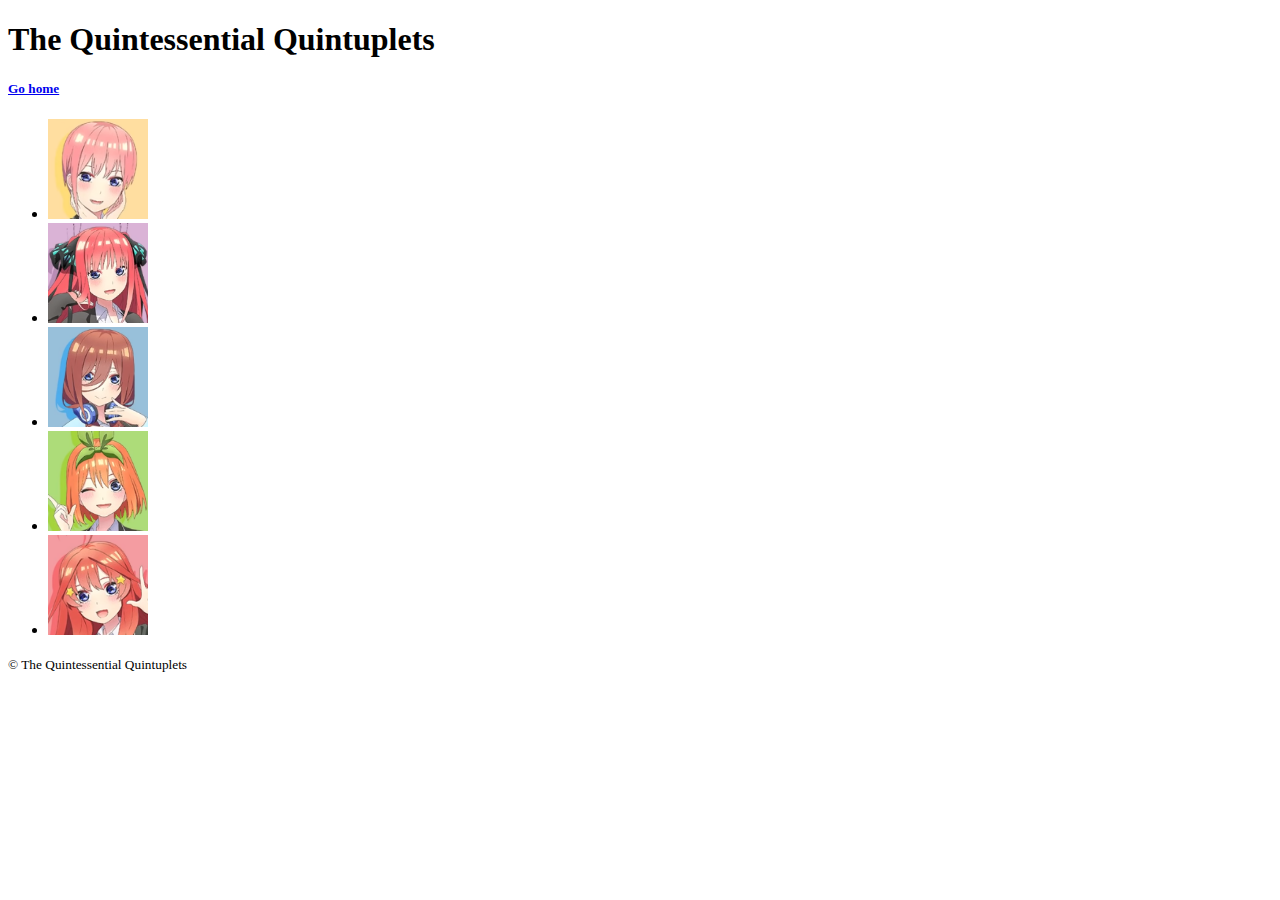
<file: quints-page.html>
<!DOCTYPE html>
<html>
    <head>
        <title>The quints</title>
    </head>
    <body>
        <h1>The Quintessential Quintuplets</h1>
        <a href="index.html"><h5>Go home</h5></a>
        <!--List of the quints-->
        <ul>
            <li><a href="https://www.youtube.com/watch?v=FKIT6G_lw7c" target="_blank"><abbr title="Ichika"><img src="images/qq-ichika.png" alt="Ichika pic" width="100"></abbr></a></li>
            <li><a href="https://www.youtube.com/watch?v=FKIT6G_lw7c" target="_blank"><abbr title="Nino"><img src="images/qq-nino.png" alt="Nino pic" width="100"></abbr></a></li>
            <li><a href="https://www.youtube.com/watch?v=FKIT6G_lw7c" target="_blank"><abbr title="Best girl"><img src="images/qq-miku.png" alt="Miku pic" width="100"></abbr></a></li>
            <li><a href="https://www.youtube.com/watch?v=FKIT6G_lw7c" target="_blank"><abbr title="Yotsuba"><img src="images/qq-yotsuba.png" alt="Yotsuba pic" width="100"></abbr></a></li>
            <li><a href="https://www.youtube.com/watch?v=FKIT6G_lw7c" target="_blank"><abbr title="Itsuki"><img src="images/qq-itsuki.png" alt="Itsuki pic" width="100"></abbr></a></li>
        </ul>

        <footer>
            <small>&copy; The Quintessential Quintuplets</small>
        </footer>


    </body>
</html>
</file>
<file: styles/style.css>
/* misc */
.test {
    border: 1px solid black;
}

html, body {
    padding: 0;
    margin: 0;
  }

.test2 {
    font-size: 5rem;
}

p.contact-info {
    display: flex;
    align-content: center;
}

.contact-info a:link {
    color: aliceblue;
    text-decoration: none;
}

.contact-info a:visited {
    color: aliceblue;
    text-decoration: none;
}

.contact-info a:hover {
    color: aliceblue;
}

.contact-info a:active {
    color: aliceblue;
}

/* ///////////////////////////////////////////////////////////////////////// */
/* top of page containers */
.top_container {
    align-items: center;
    margin: 0%;
    padding: 0%;
    background-image: linear-gradient(135deg, #1e1e1e, white);
}

.top__container-1 {
    margin: 5% 0% 5% 0%;
    display: flex;
    justify-content: center;
}

.top__profile-pic {
    max-width: 15%;
    height: auto;
    border-radius: 50%;
    padding: 5rem;
}

.top__personal-info {
    width: 30%;
    display: flex;
    flex-direction: column;
    justify-content: center;
}

.personal-info-font {
    color: black;
    font-family: Arial, Helvetica, sans-serif;
}

.top__name {
    font-size: 10rem;
}

.top__contact {
    font-size: 4rem;
    list-style: none;
}

/* ///////////////////////////////////////////////////////////////////////// */
/* projects sections */
.mid_container {
    align-items: center;
    margin: 0%;
    padding: 0%;
    background-image: linear-gradient(#1e1e1e, white);
}

.rounded-square-1 {
    background-image: linear-gradient(black, grey);
    color: white;
    font-size: 8rem;
    width: fit-content;
    border-radius: 25% 10%;
    padding: 1rem 3rem;
}
</file>
